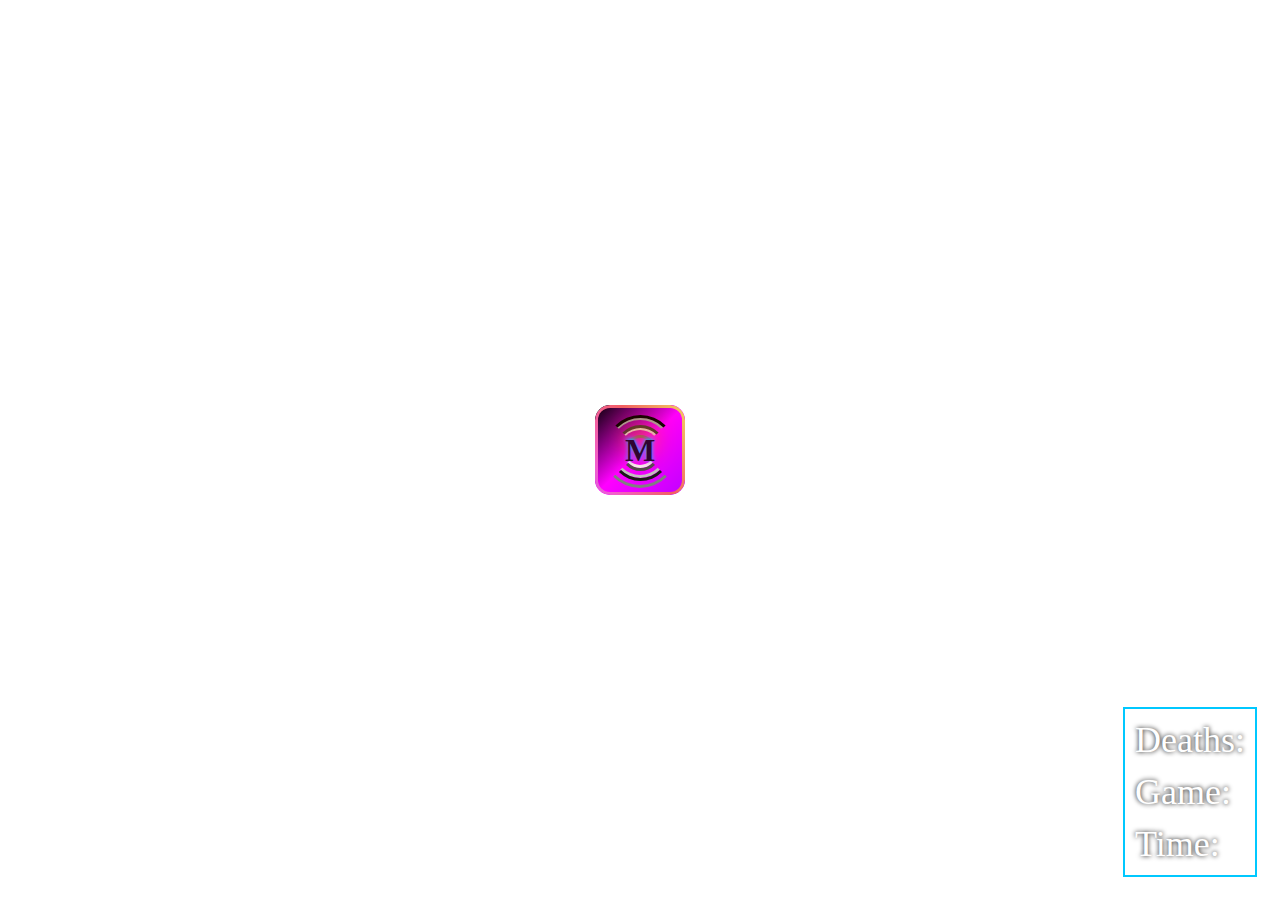
<file: docs/index.html>
<!DOCTYPE html>
<html lang="en">

<head>
    <meta charset="UTF-8" name="viewport" content="width=device-width, initial-scale=1.0">
    <title>Document</title>
    <link rel="stylesheet" href="style.css">
    <link rel="stylesheet" href="symbols.css">
    <link rel="stylesheet" href="animations.css">
    <link href="https://fonts.googleapis.com/css?family=Lato:300" rel="stylesheet">
</head>

<body>
    <div id="Menu_Container" class="centerContent centeredObject">

        <div id="caption">
            <h1>M</h1>
        </div>
        <section id="Menu_Loading_Animation" class="centerContent">
            <canvas class="Menu_Loading L_1 L_Left"></canvas>
            <canvas class="Menu_Loading L_2 L_Left"></canvas>
            <canvas class="Menu_Loading L_3 L_Left"></canvas>
            <canvas class="Menu_Loading L_4 L_Left"></canvas>
            <canvas class="Menu_Loading L_5 L_Left"></canvas>
            <canvas class="Menu_Loading L_6 L_Right"></canvas>
            <canvas class="Menu_Loading L_7 L_Right"></canvas>
            <canvas class="Menu_Loading L_8 L_Right"></canvas>
            <canvas class="Menu_Loading L_9 L_Right"></canvas>
            <canvas class="Menu_Loading L_10 L_Right"></canvas>
        </section>
        <div id="Menu_Content" class="hiddenContent">
            <canvas class="Rotating_background centerContent"></canvas>
            <h2>MENU</h2>
            <ul>
                <li>
                    <button class="button" type="button" id="NewGame">New Game<canvas></canvas>
                    </button>
                </li>
                <li>
                    <button class="button" type="button" id="LoadGame">Load Game<canvas></canvas>
                    </button>
                </li>
                <li>
                    <button class="button" type="button" id="SaveGame">Save Game<canvas></canvas>
                    </button>
                </li>
                <li>
                    <button class="button" type="button" id="Settings">Settings<canvas></canvas>
                    </button>
                </li>
                <li>
                    <button class="button" type="button" id="Exit">Exit<canvas></canvas>
                    </button>
                </li>
            </ul>
        </div>
    </div>
    <canvas id="gameContainer" class="hiddenContent gameBox centeredObject"></canvas>
    <h1 id="gameOver" class="hiddenContent">GameOver</h1>
    <div id="gameInfo">
        <div>Deaths: <label id="deaths"></label></div>
        <div>Game: <label id="gamesPlayed"></label></div>
        <div>Time: <label id="survivedTime"></label></div>
    </div>
    <script src="script.js"></script>
    <script src="game.js"></script>
</body>

</html>
</file>
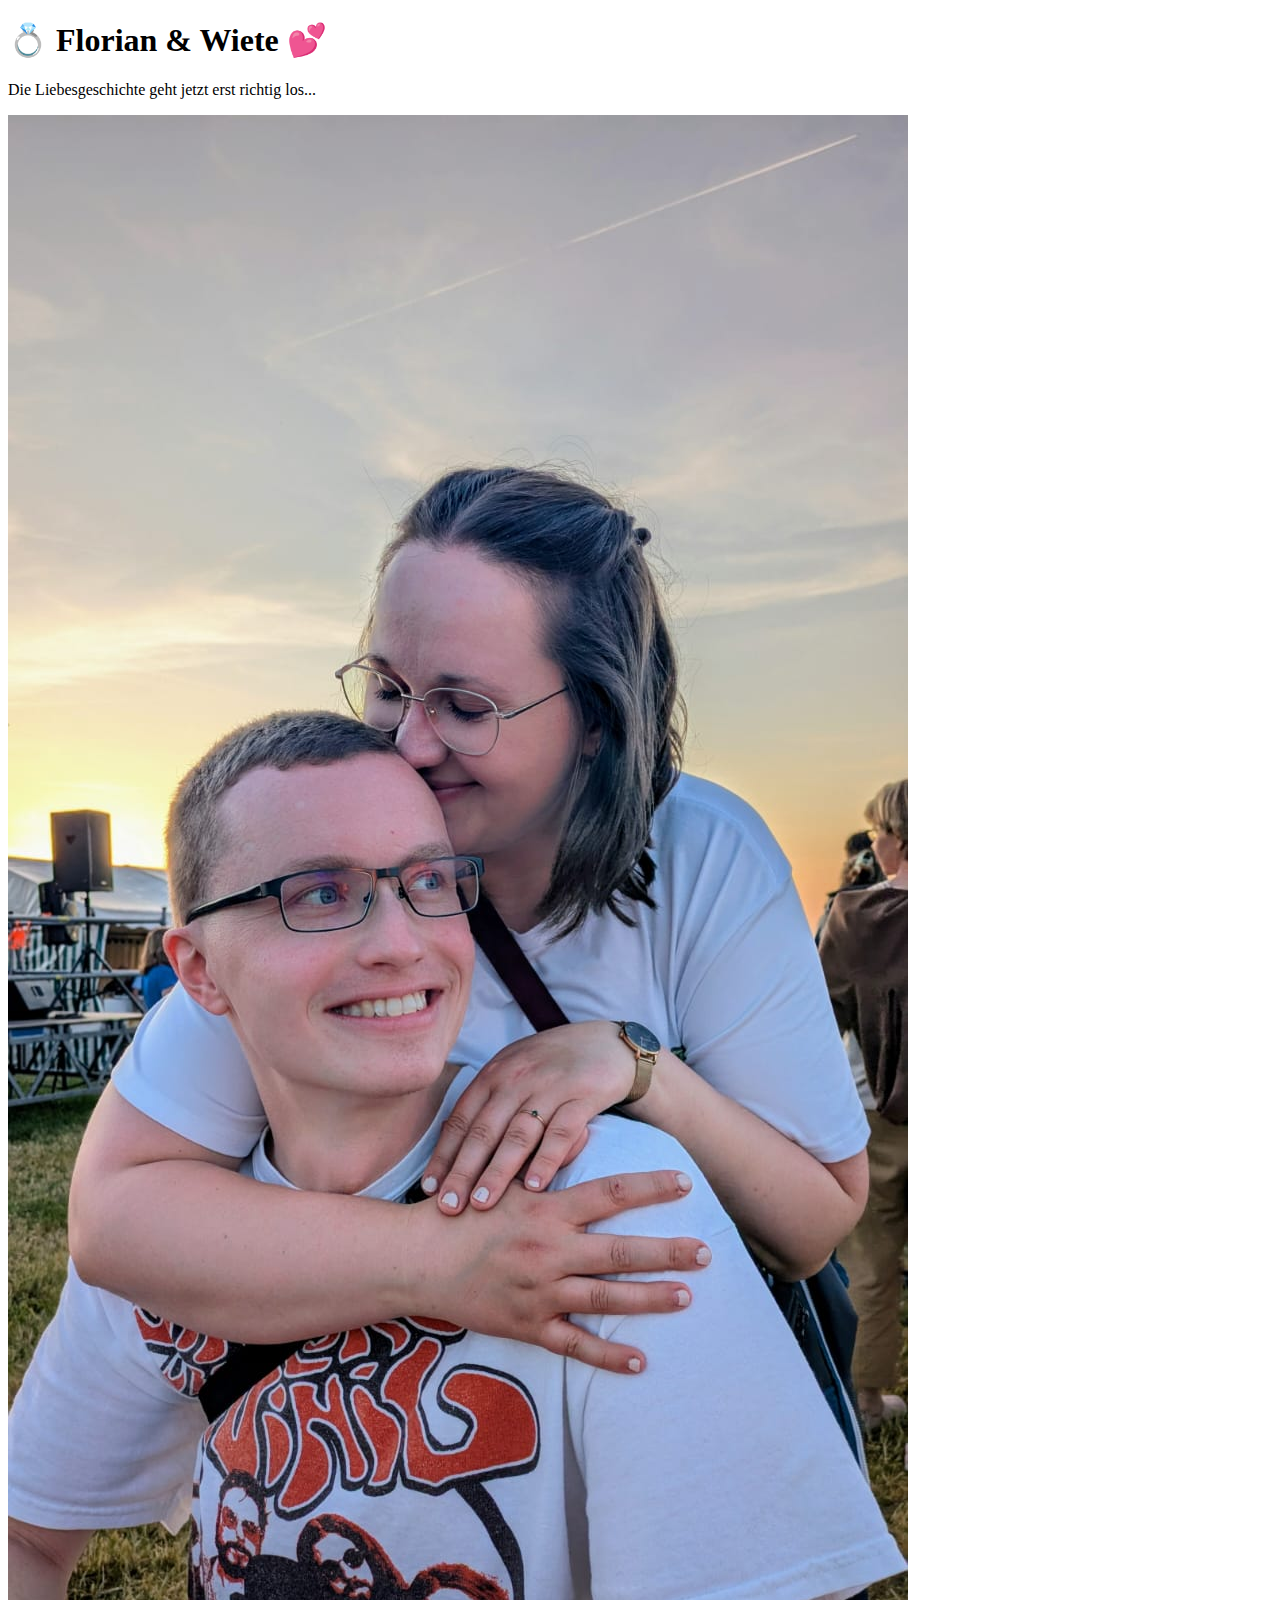
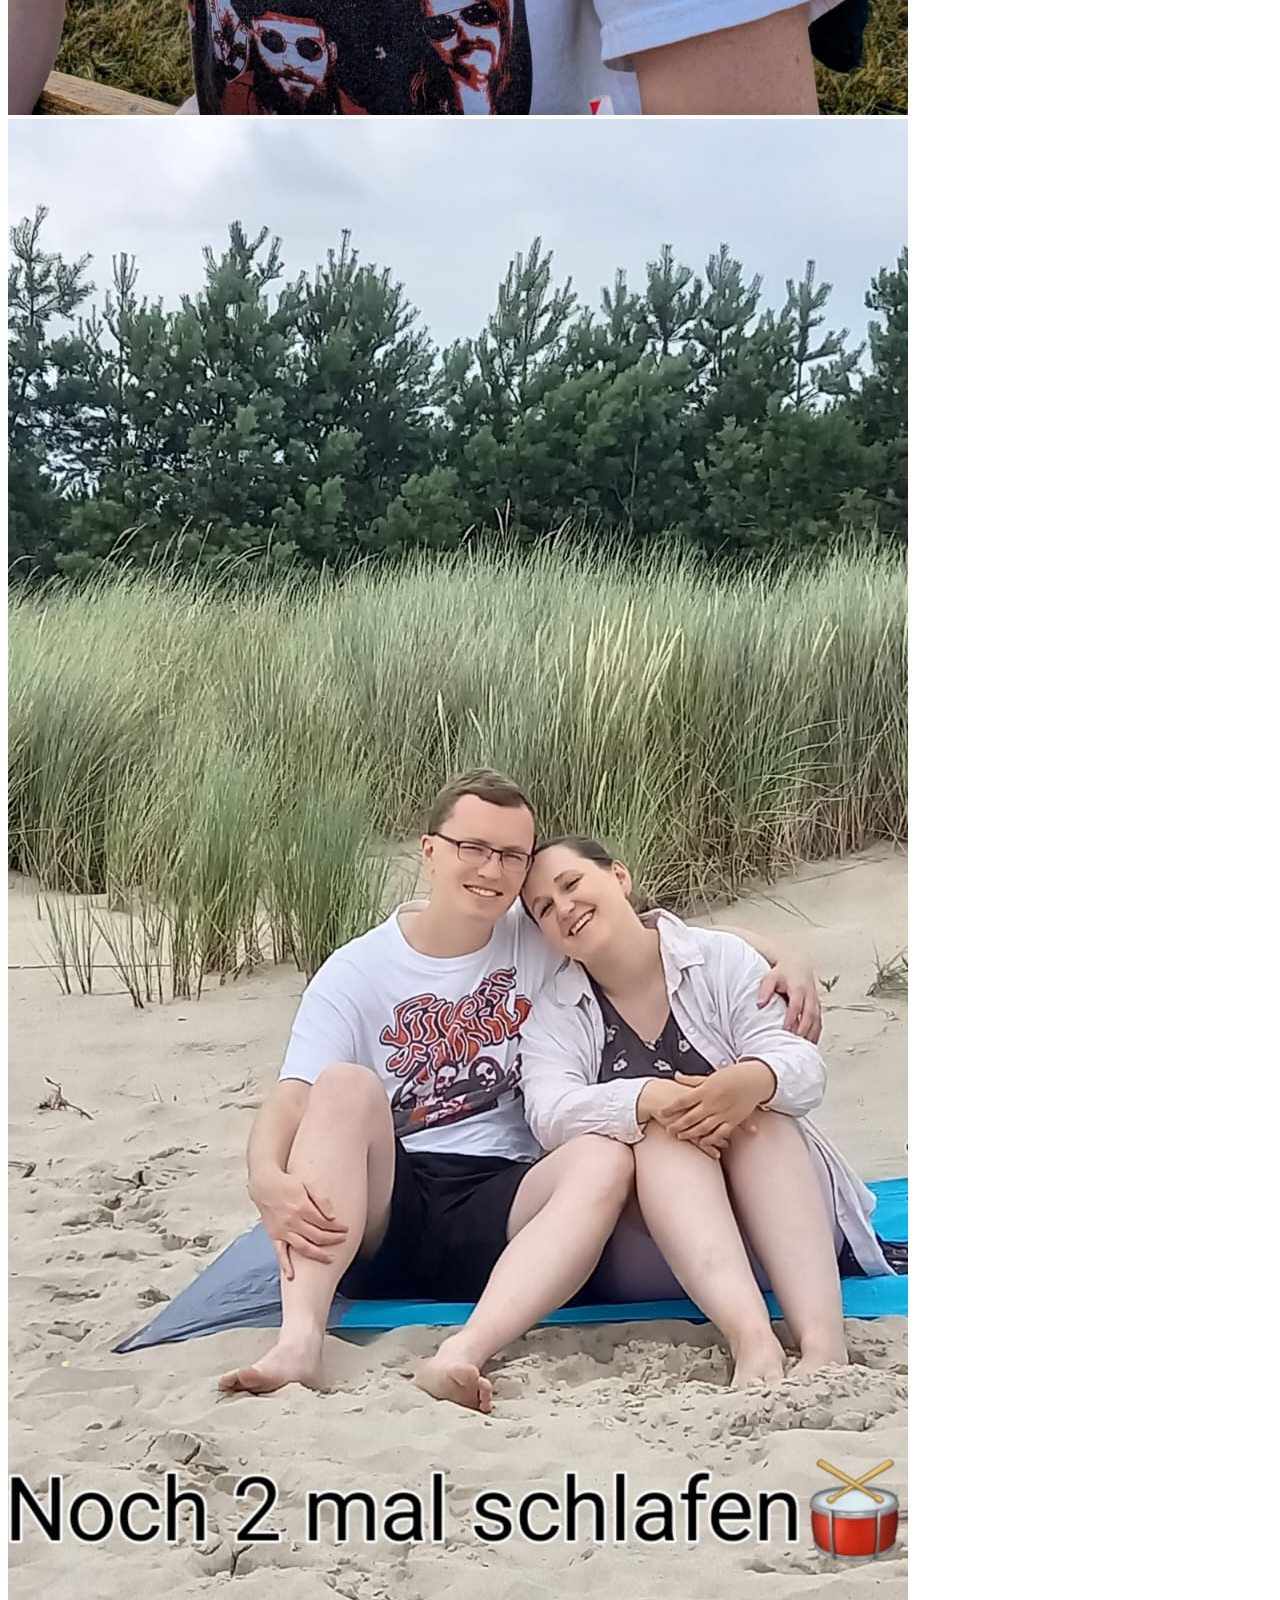
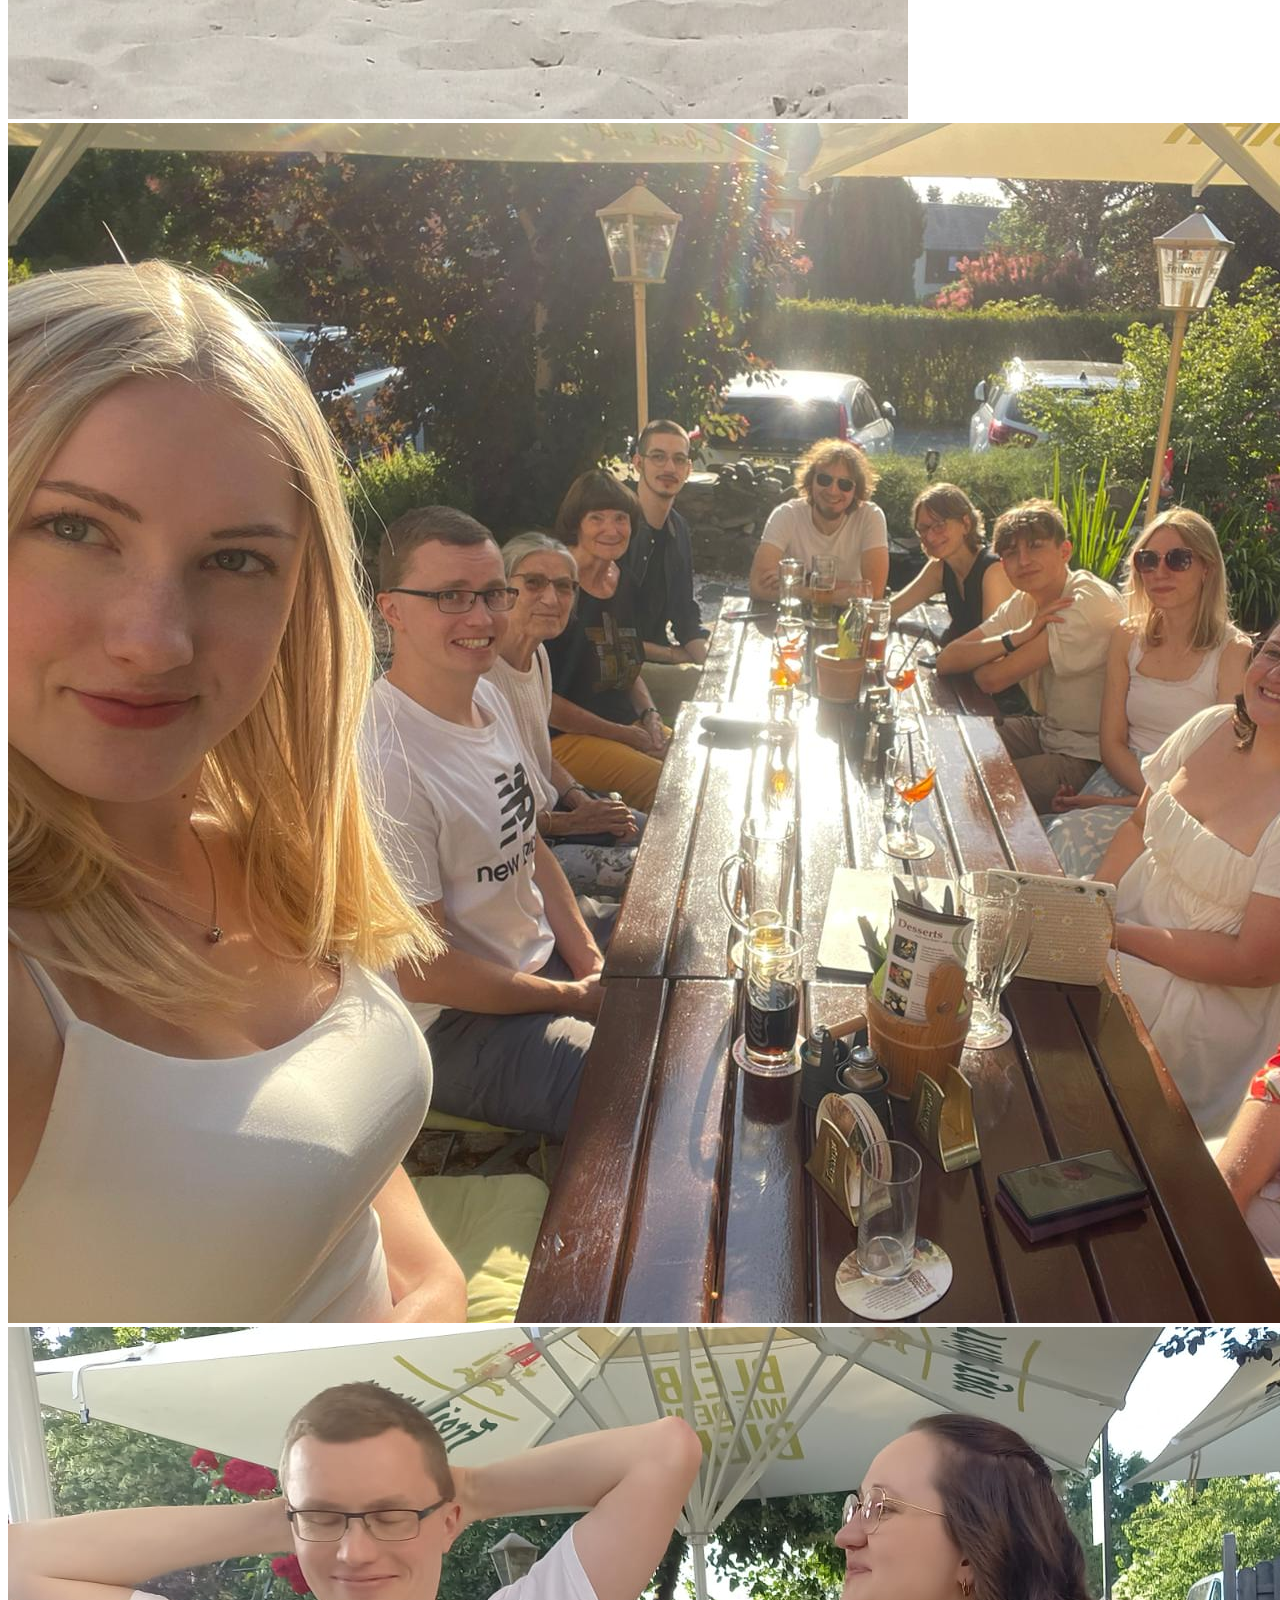
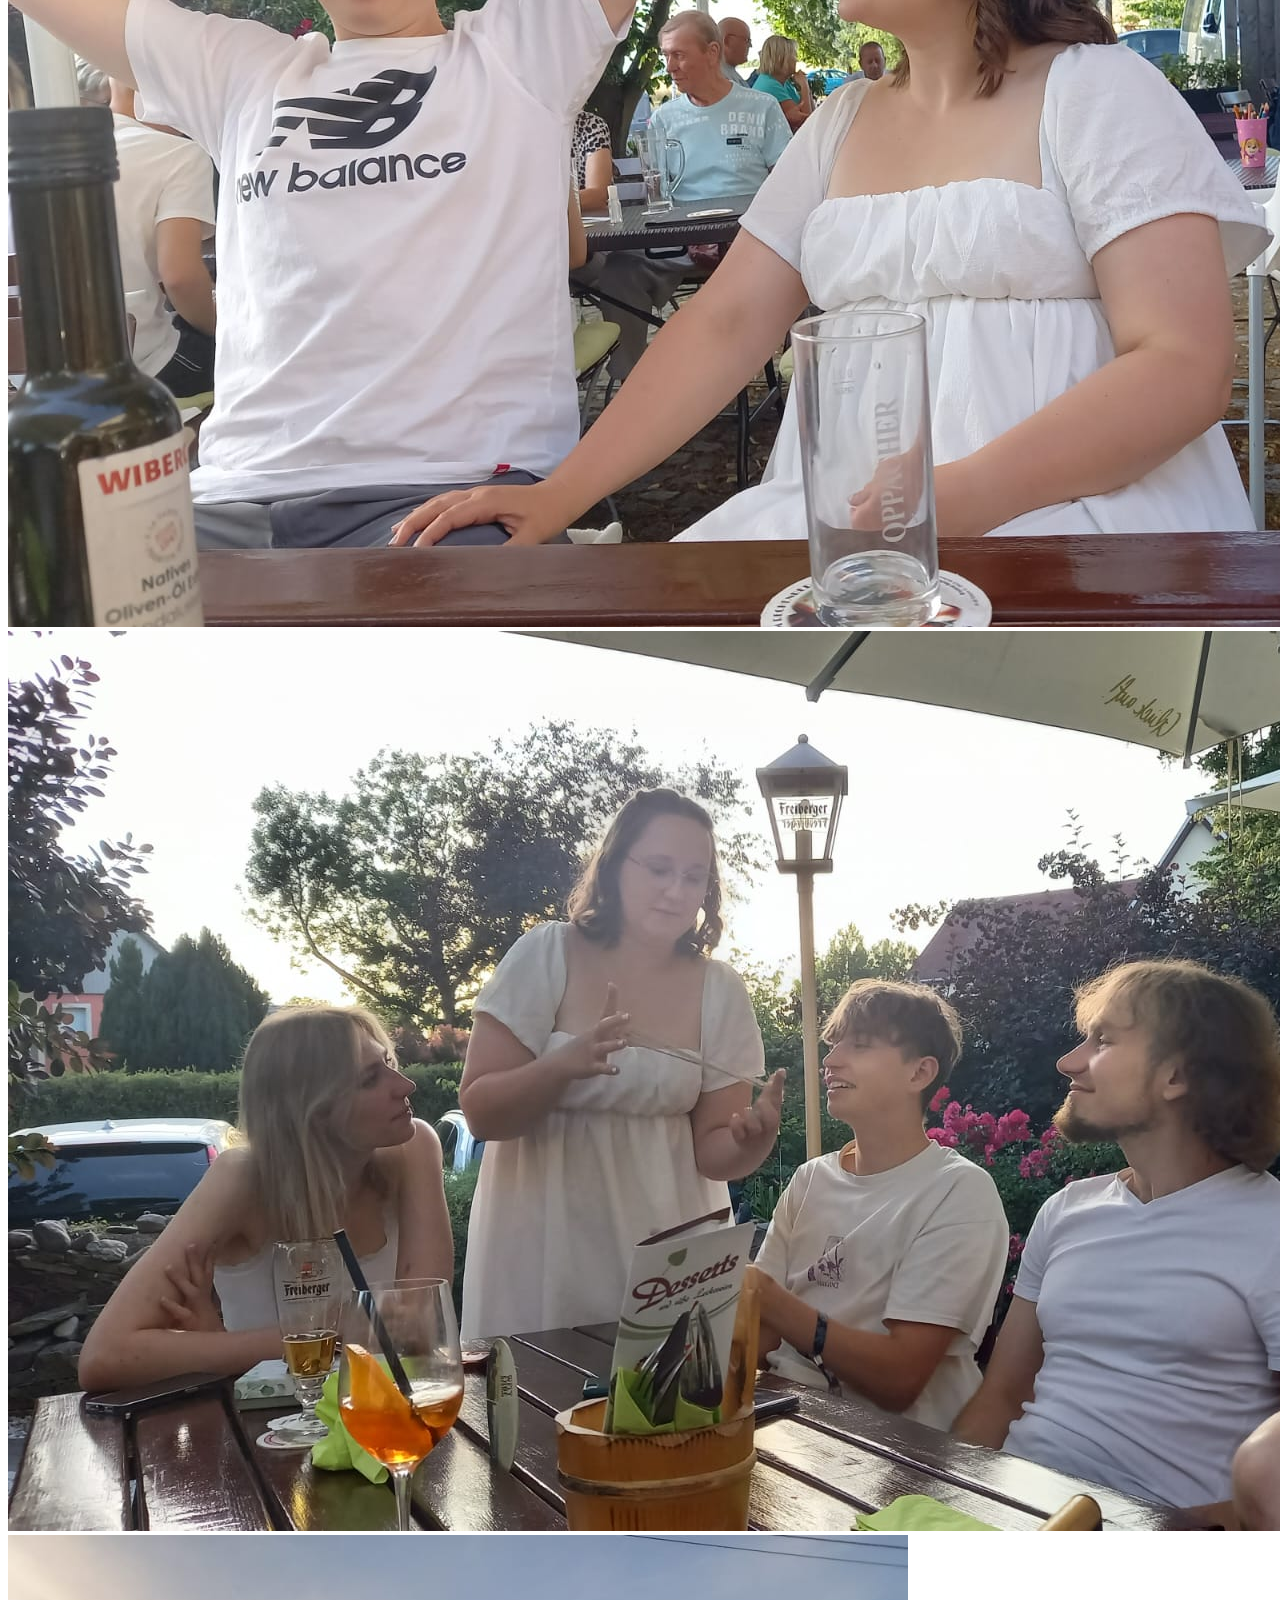
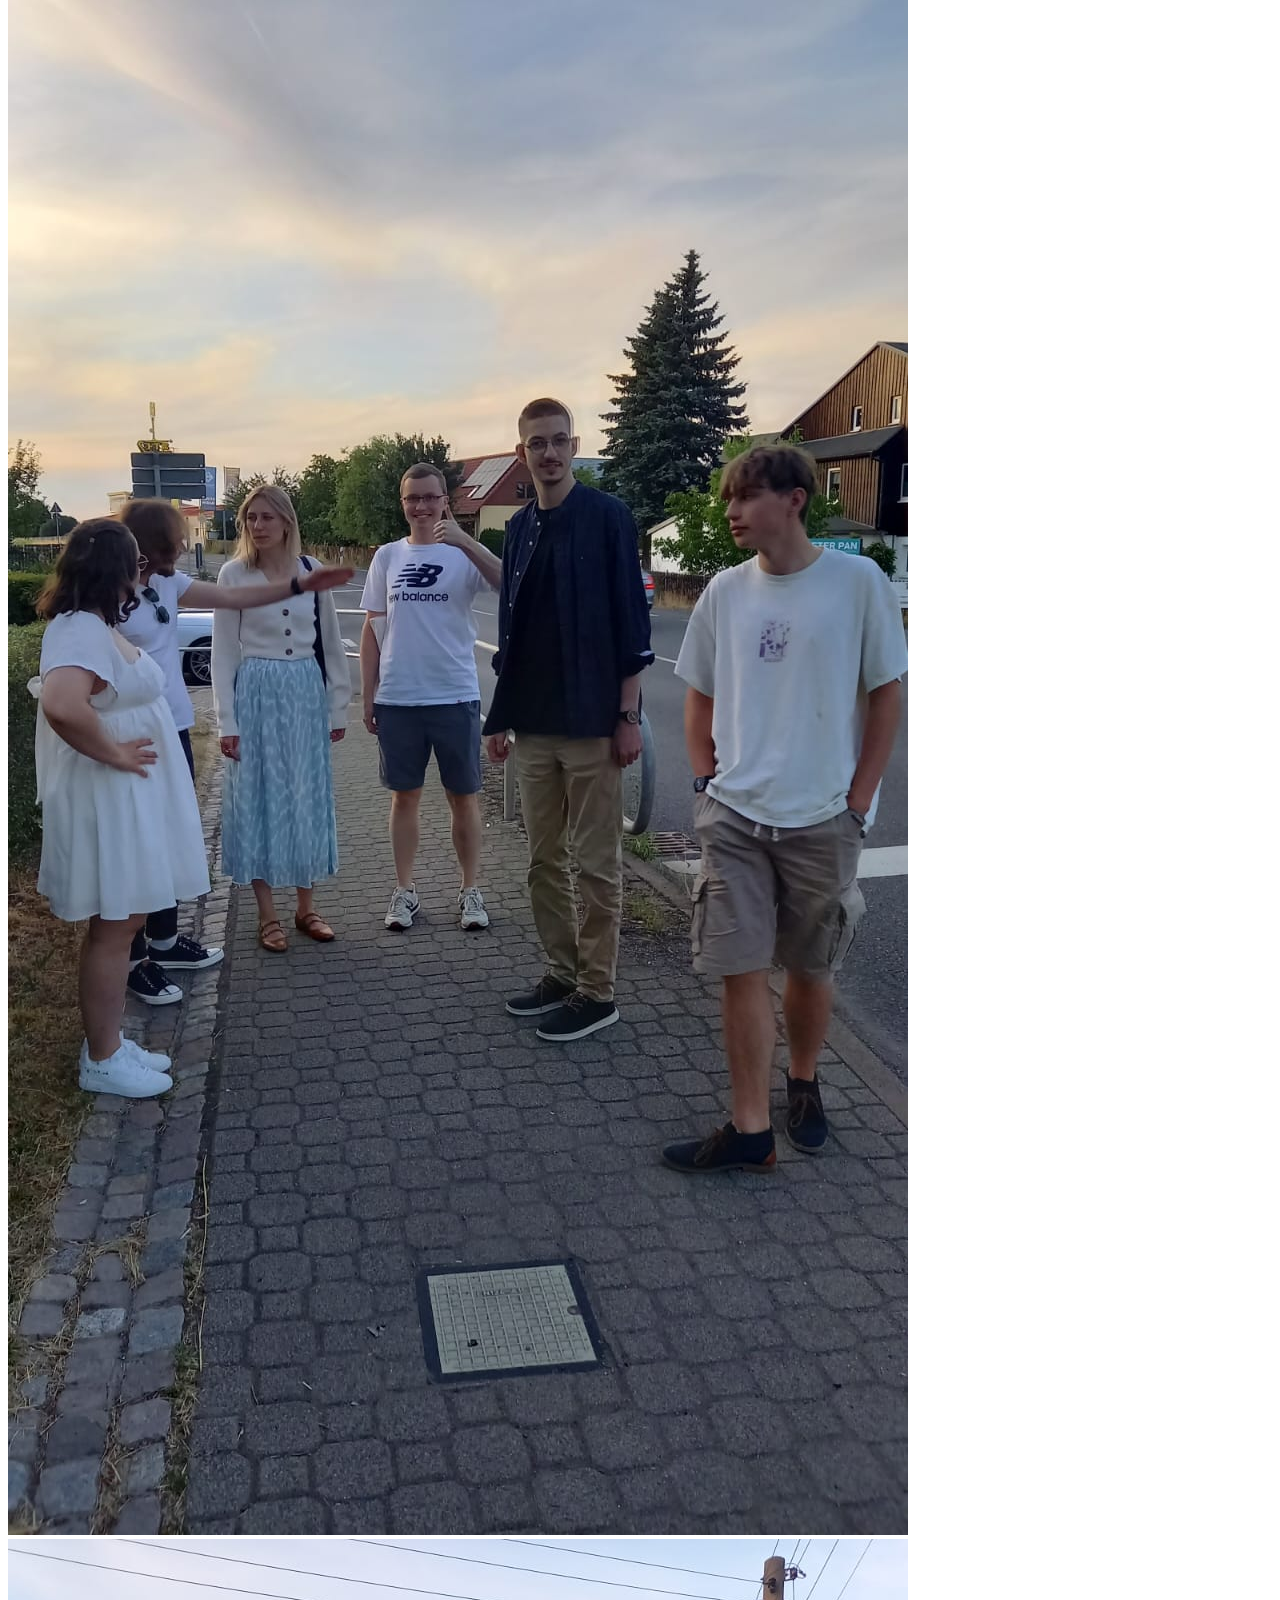
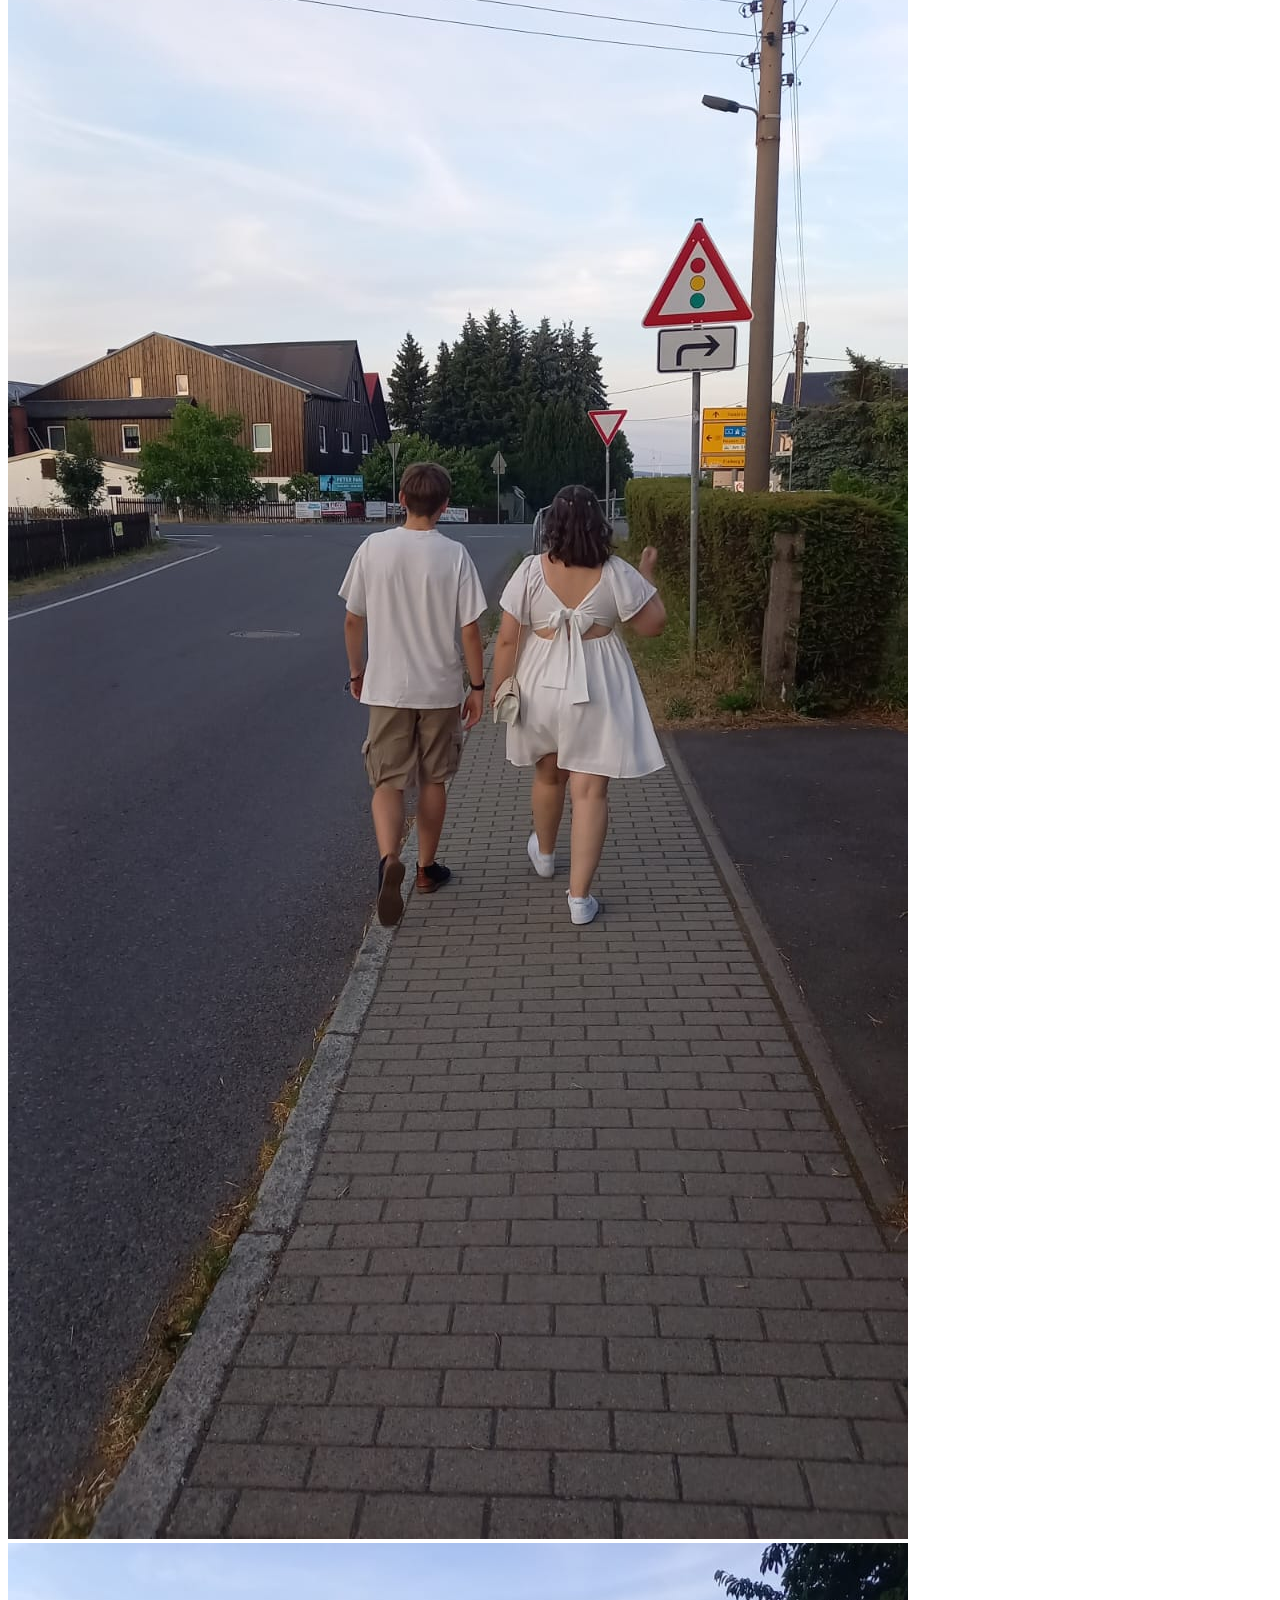
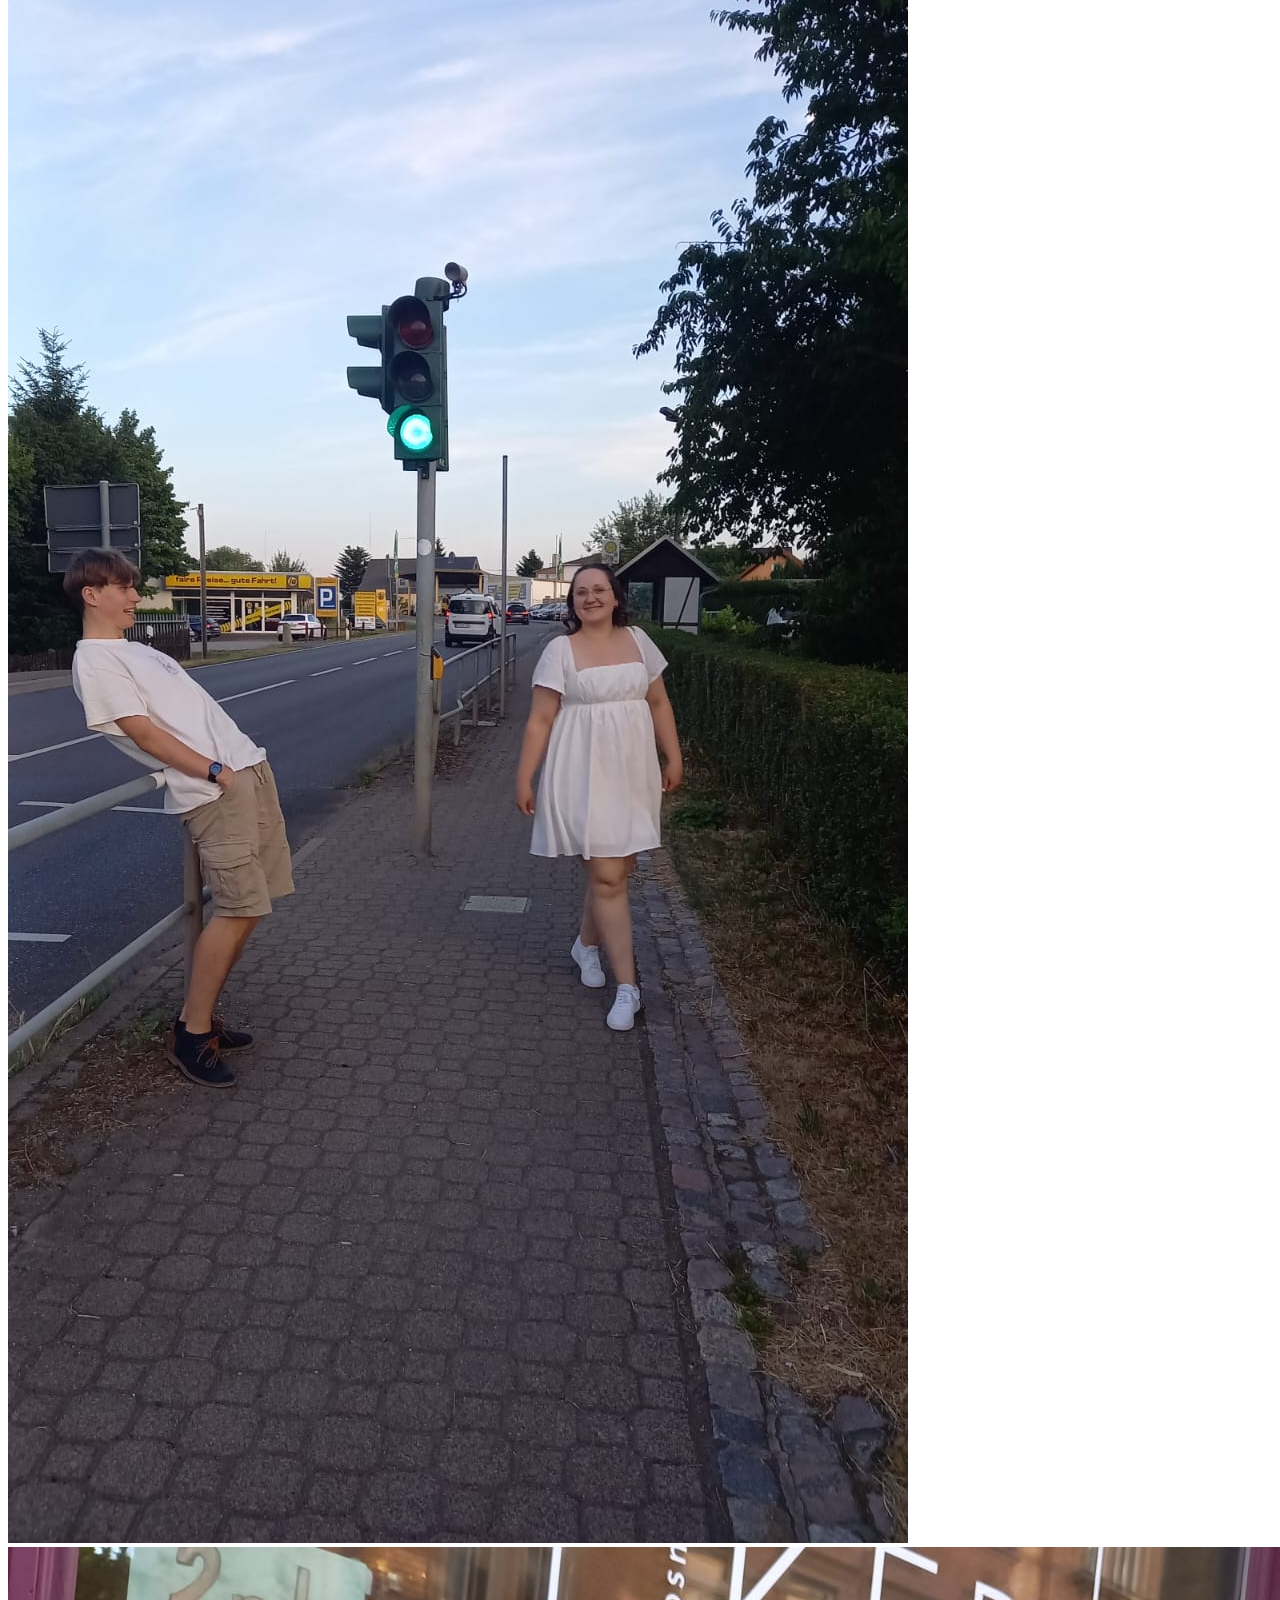
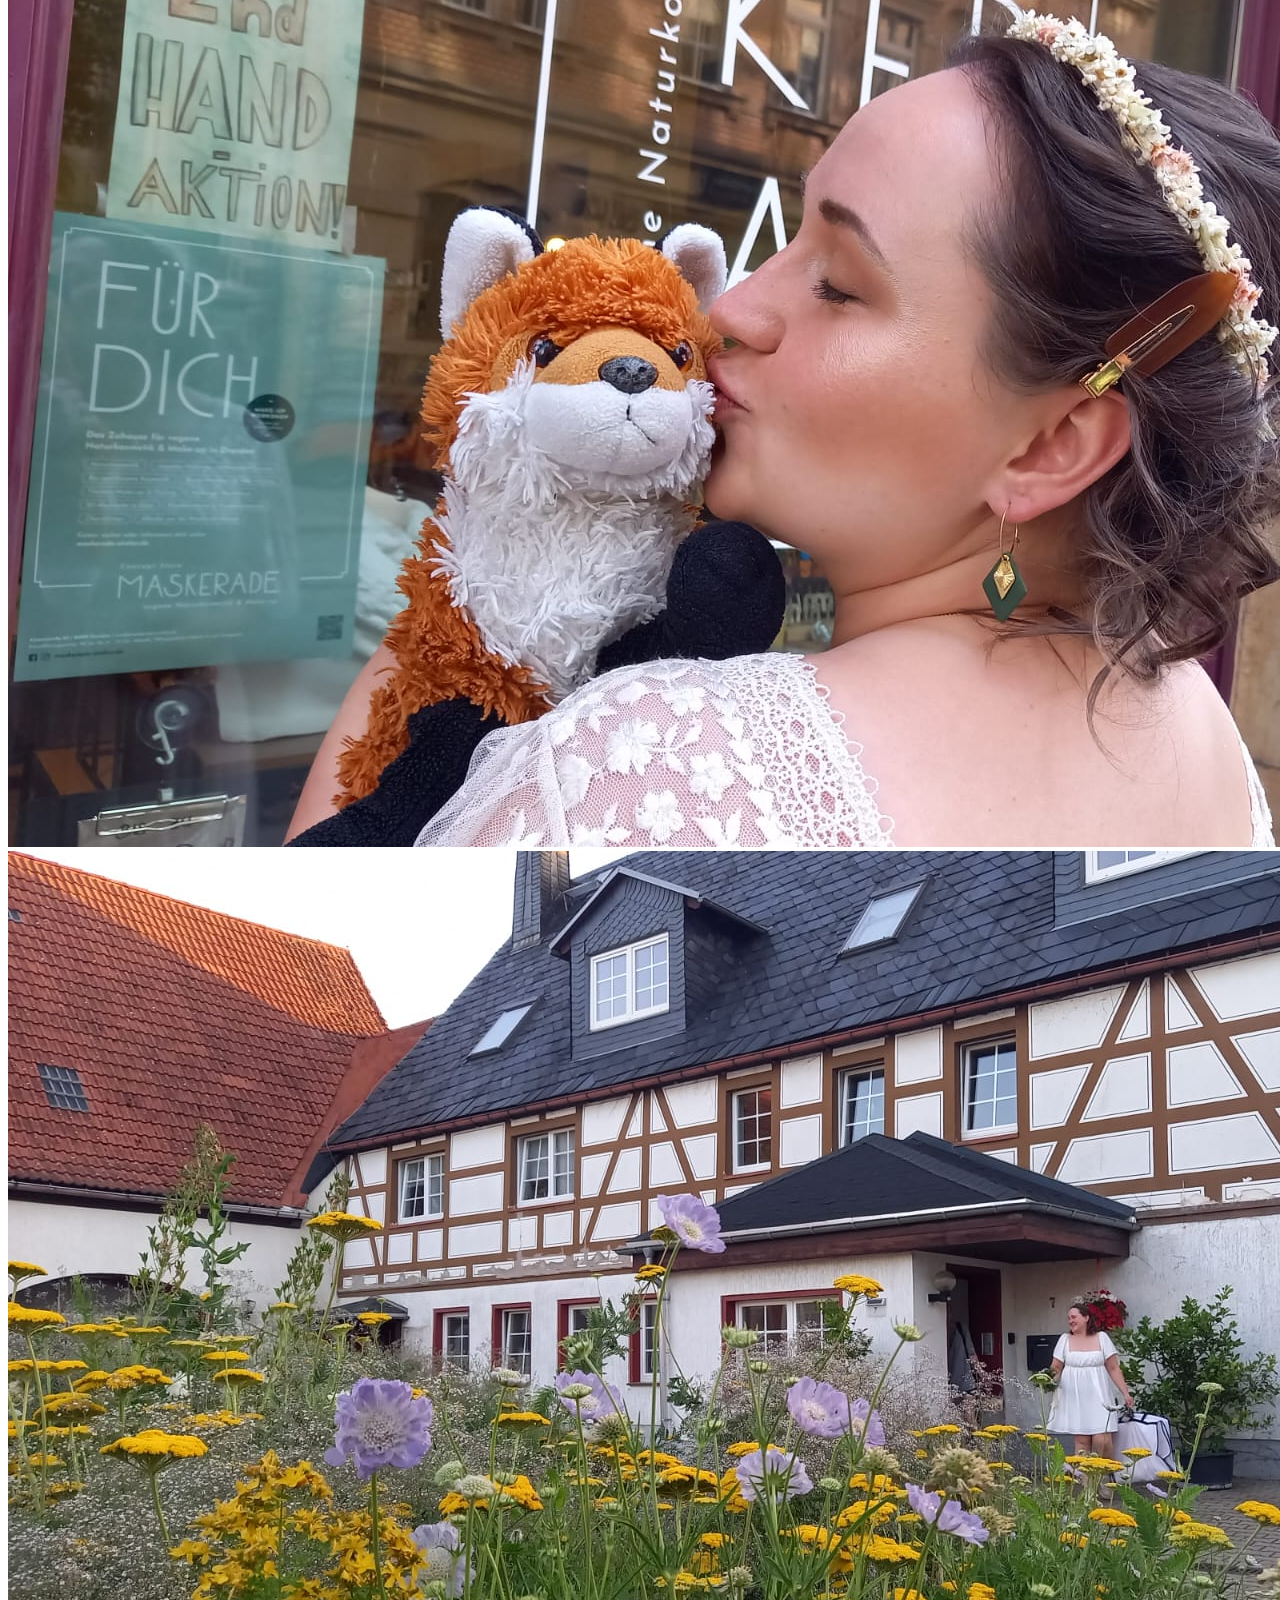
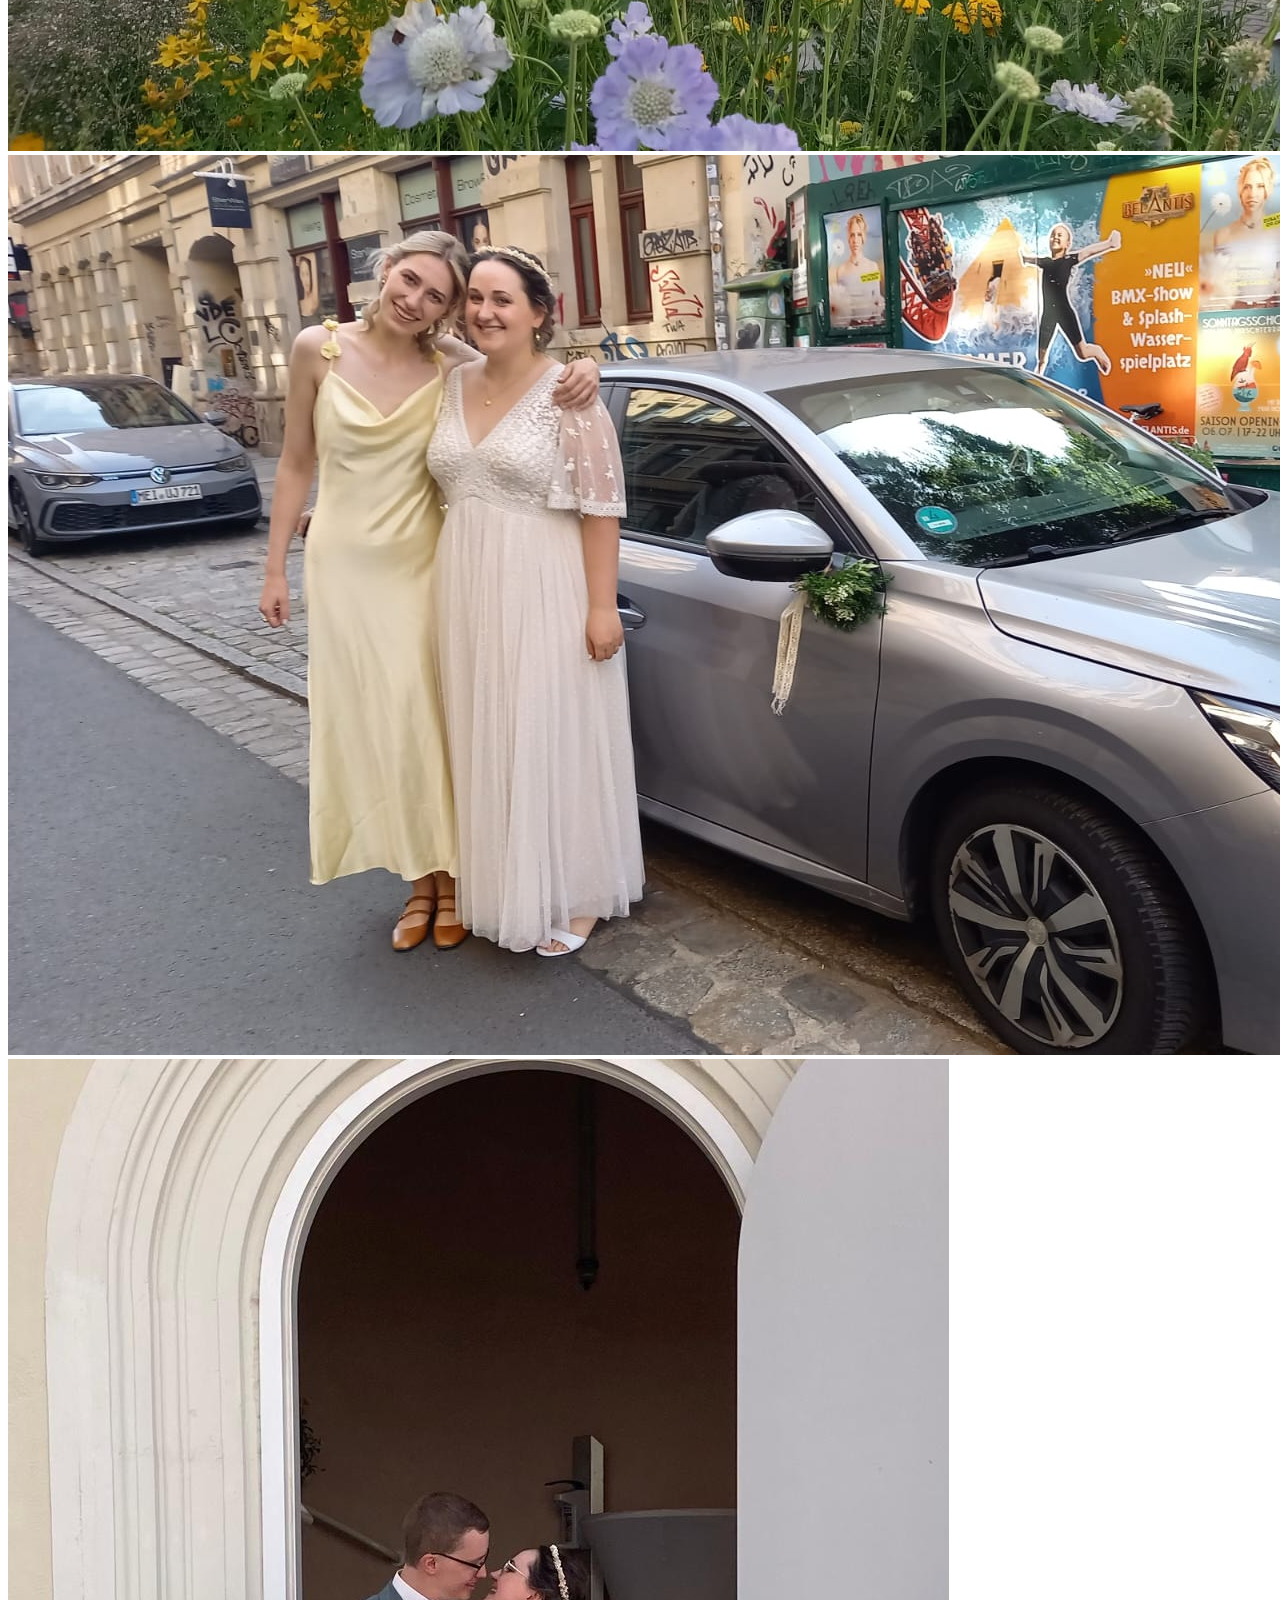
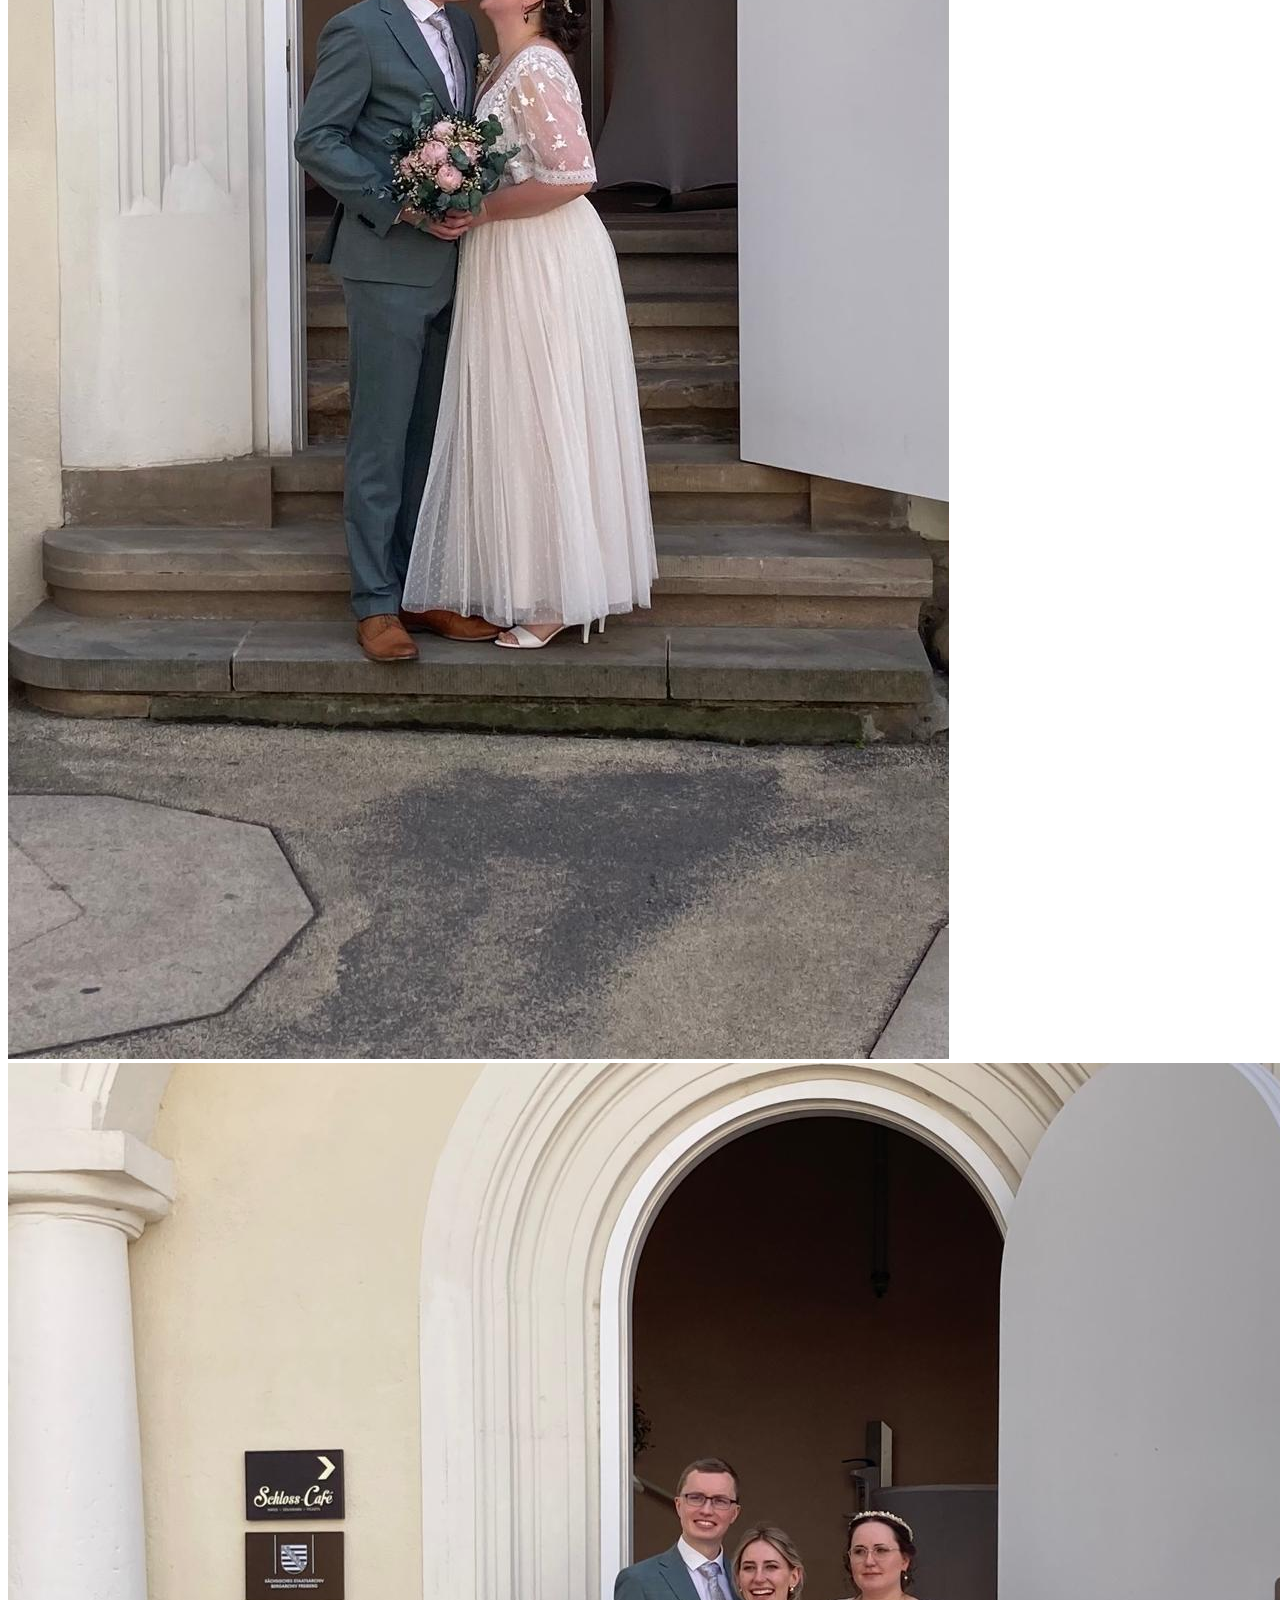
<file: docs/main.html>
<!DOCTYPE html>
<html lang="en">
<head>
  <meta charset="UTF-8" />
  <meta name="viewport" content="width=device-width, initial-scale=1.0"/>
  <title>Florians & Wiete's Hochzeit</title>
  <link rel="stylesheet" href="style.css" />
  <link href="https://fonts.googleapis.com/css2?family=Great+Vibes&family=Playfair+Display&display=swap" rel="stylesheet">
</head>
<body>
  <div class="background-stripes"></div>

  <header class="fade-in">
    <h1>💍 Florian & Wiete 💕</h1>
    <p>Die Liebesgeschichte geht jetzt erst richtig los...</p>
  </header>

<section class="gallery fade-in">
  <div class="gallery-container">
    <a href="images/a.jpg" target="_blank"><img src="images/a.jpg" alt="Erinnerung 1" /></a>
    <a href="images/b.jpg" target="_blank"><img src="images/b.jpg" alt="Erinnerung 2" /></a>
    <a href="images/c.jpg" target="_blank"><img src="images/c.jpg" alt="Erinnerung 3" /></a>
    <a href="images/d.jpg" target="_blank"><img src="images/d.jpg" alt="Erinnerung 4" /></a>
    <a href="images/e.jpg" target="_blank"><img src="images/e.jpg" alt="Erinnerung 5" /></a>
    <a href="images/f.jpg" target="_blank"><img src="images/f.jpg" alt="Erinnerung 6" /></a>
    <a href="images/g.jpg" target="_blank"><img src="images/g.jpg" alt="Erinnerung 7" /></a>
    <a href="images/h.jpg" target="_blank"><img src="images/h.jpg" alt="Erinnerung 8" /></a>
    <a href="images/i.jpg" target="_blank"><img src="images/i.jpg" alt="Erinnerung 9" /></a>
    <a href="images/j.jpg" target="_blank"><img src="images/j.jpg" alt="Erinnerung 10" /></a>
    <a href="images/k.jpg" target="_blank"><img src="images/k.jpg" alt="Erinnerung 11" /></a>
    <a href="images/l.jpg" target="_blank"><img src="images/l.jpg" alt="Erinnerung 12" /></a>
    <a href="images/m.jpg" target="_blank"><img src="images/m.jpg" alt="Erinnerung 13" /></a>
    <a href="images/n.jpg" target="_blank"><img src="images/n.jpg" alt="Erinnerung 14" /></a>
    <a href="images/o.jpg" target="_blank"><img src="images/o.jpg" alt="Erinnerung 15" /></a>
  </div>
</section>
  
  <section class="quotes fade-in">
    <blockquote>“Together is a beautiful place to be.” 💖</blockquote>
    <blockquote>“Forever and always.” 💞</blockquote>
  </section>

  <footer class="fade-in">
    <p>Datum merken: <strong>5. Juli 2025</strong></p>
    <p>📍 Schloss Freudenstein, Freiberg</p>
  </footer>
</body>
</html>
</file>
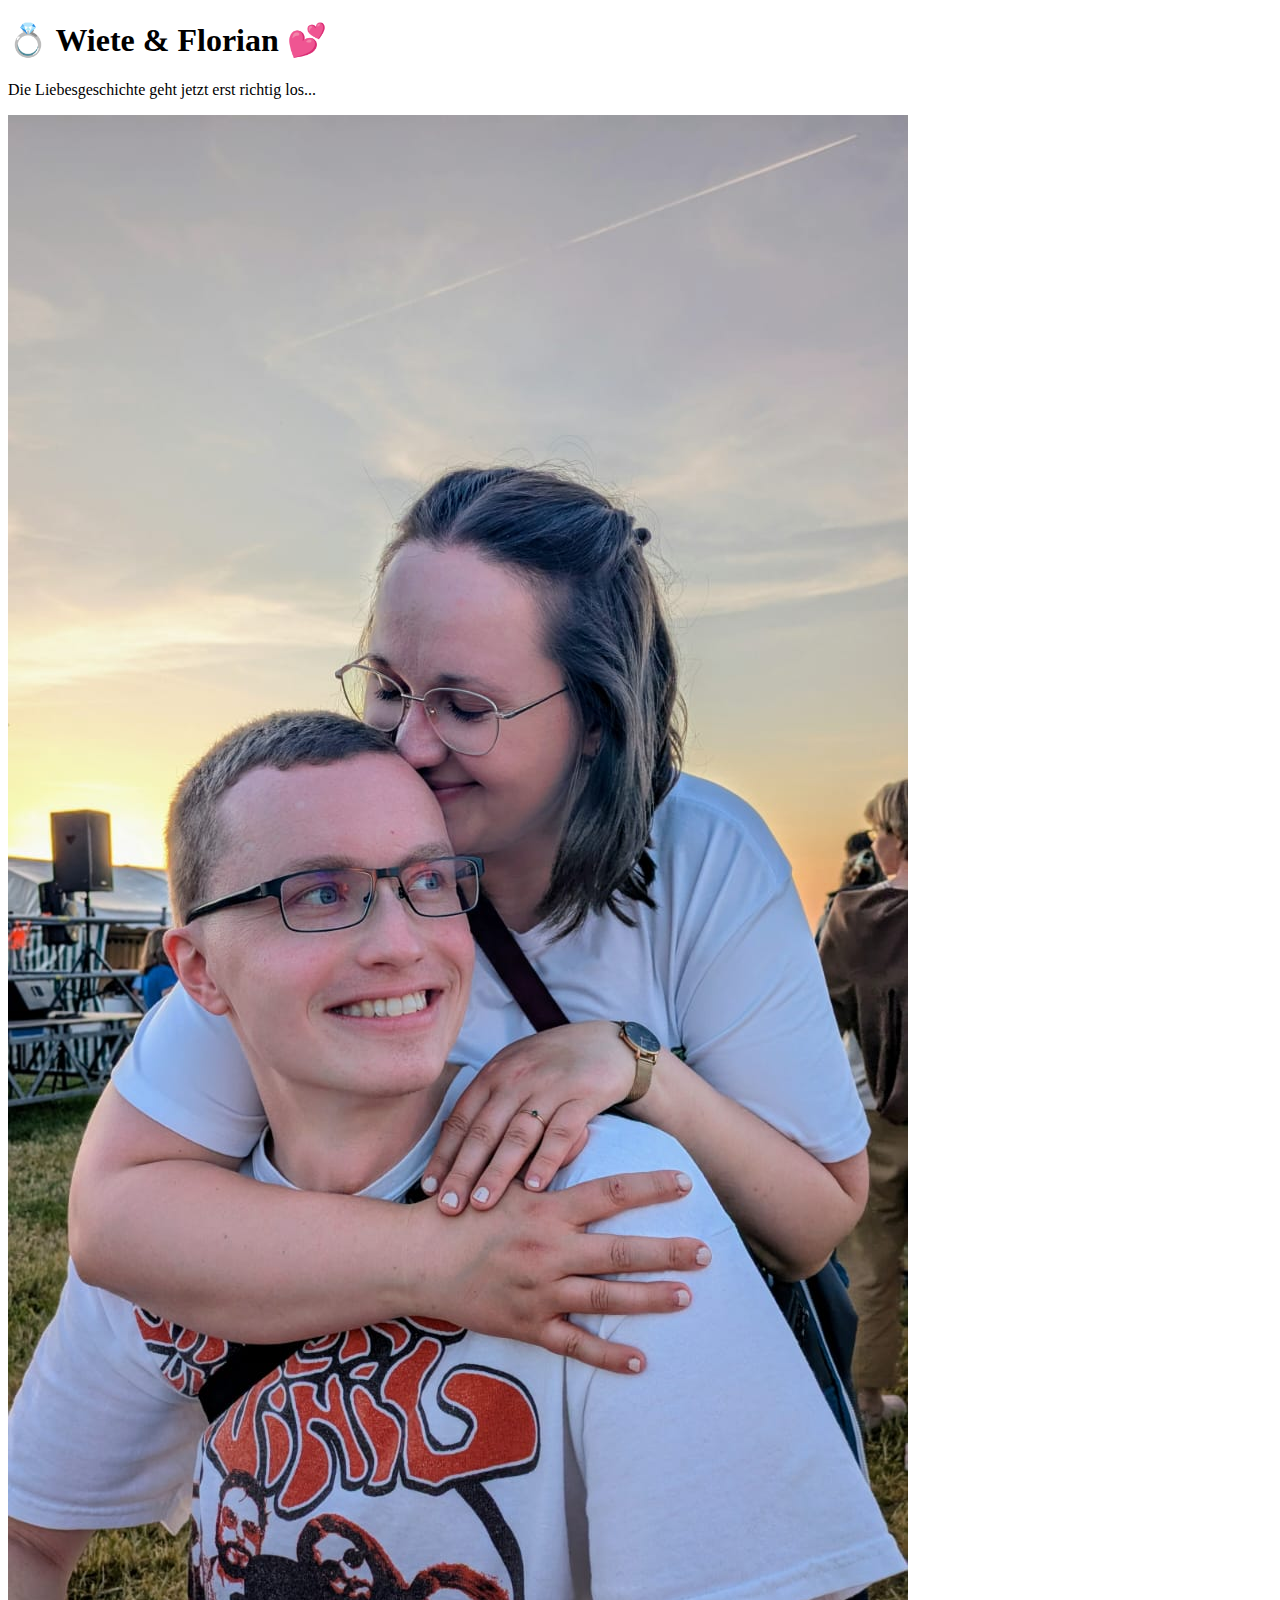
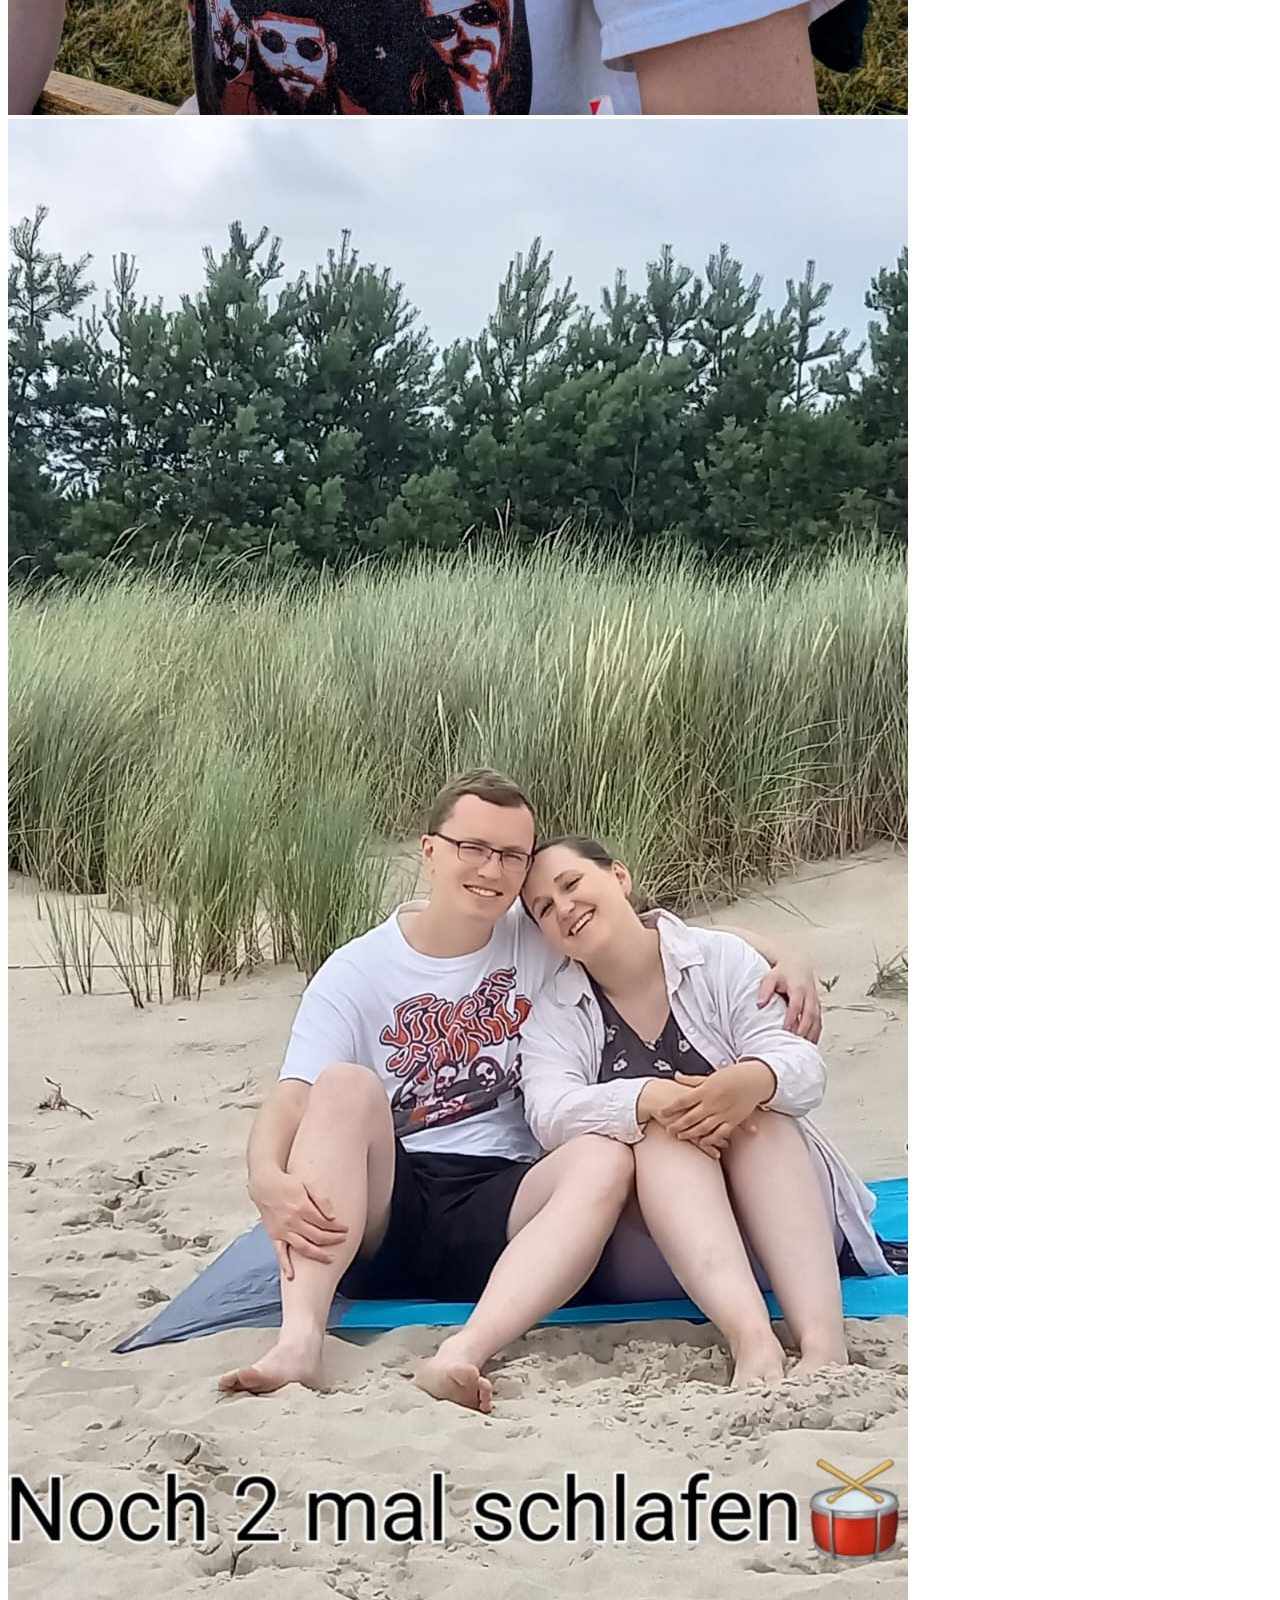
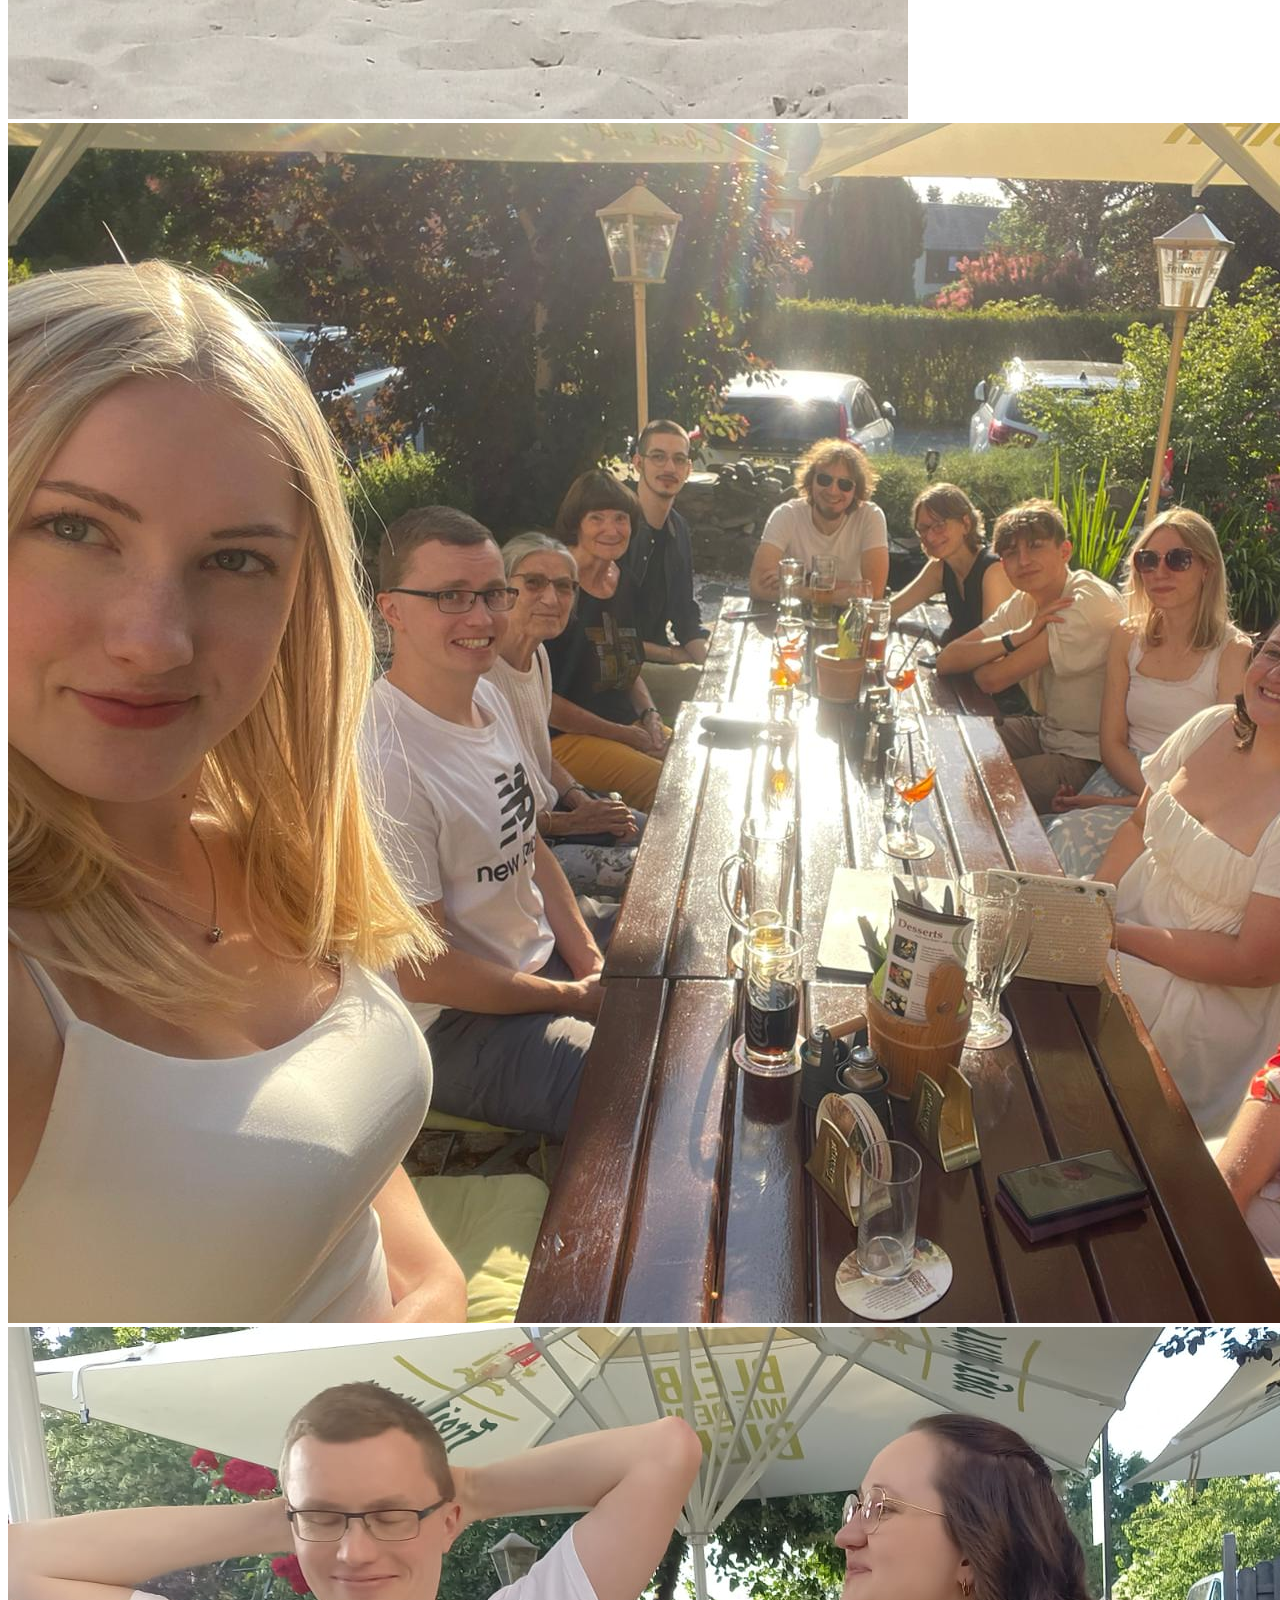
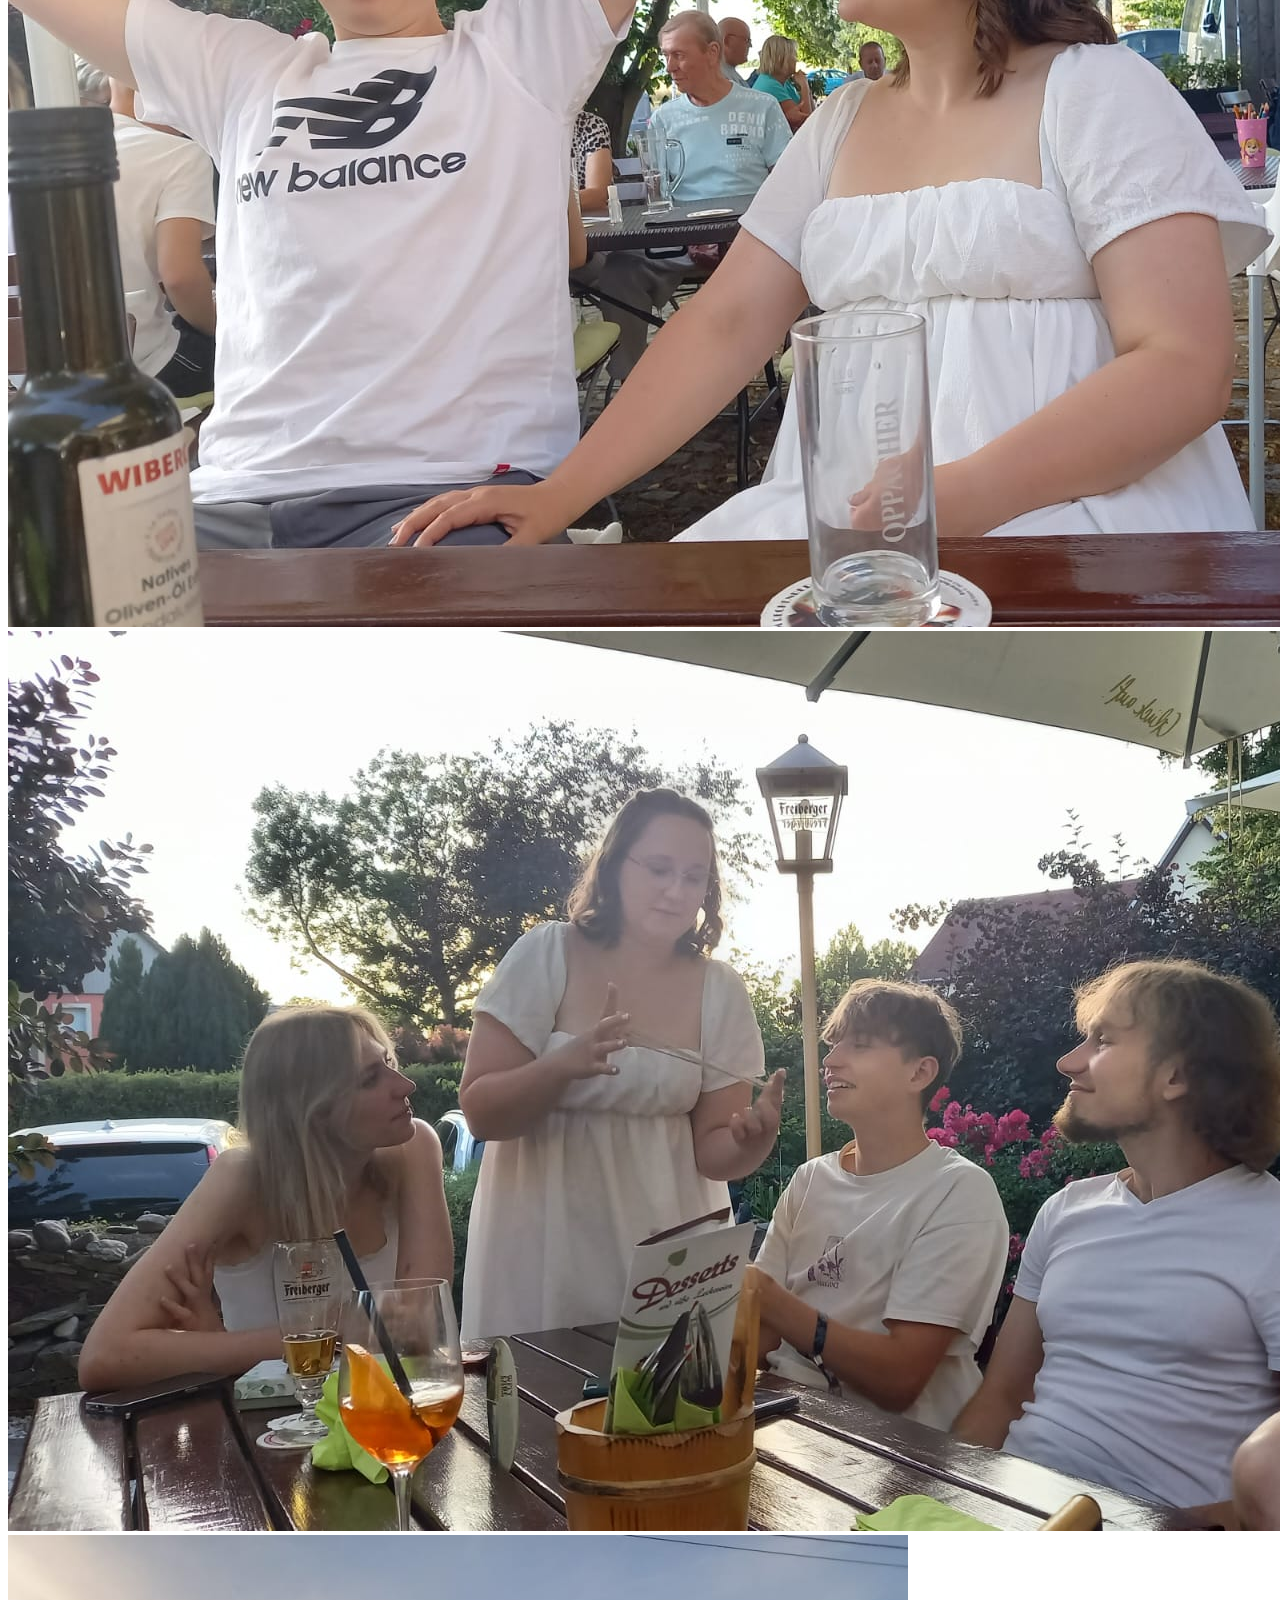
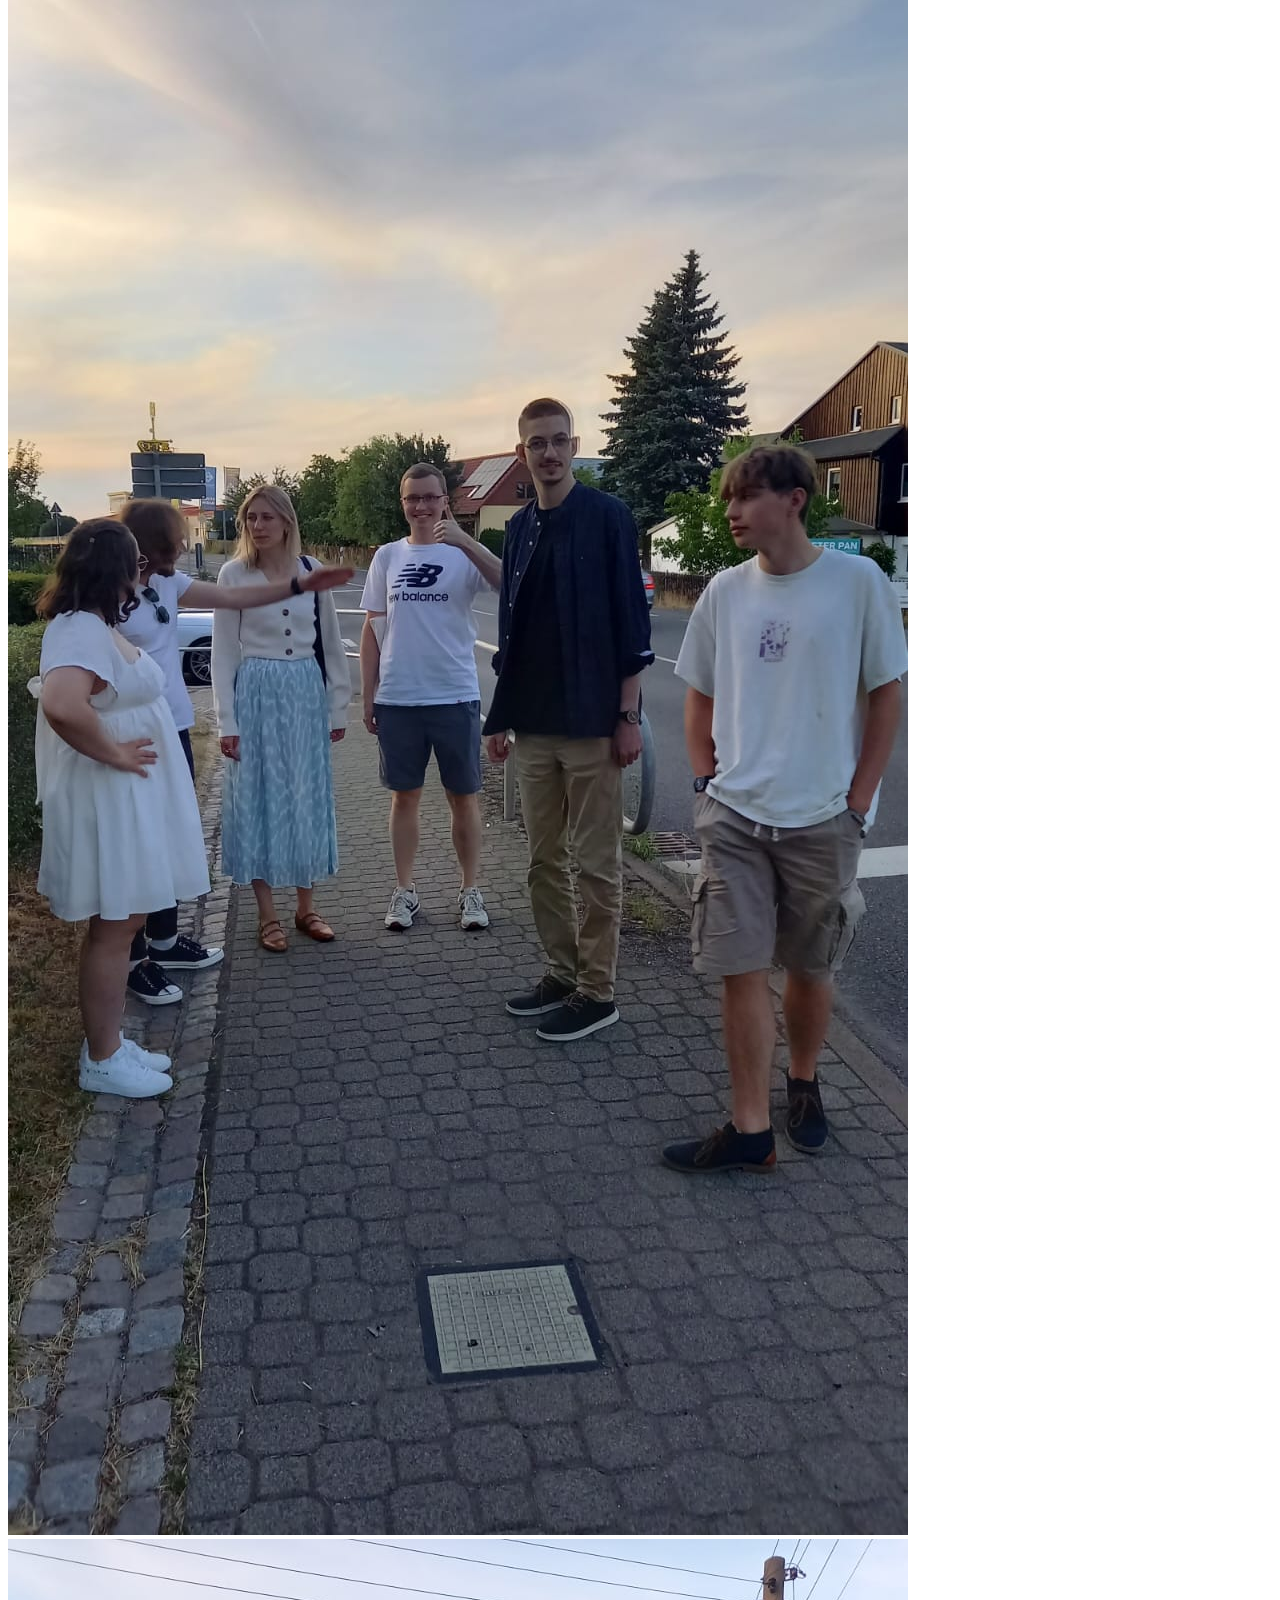
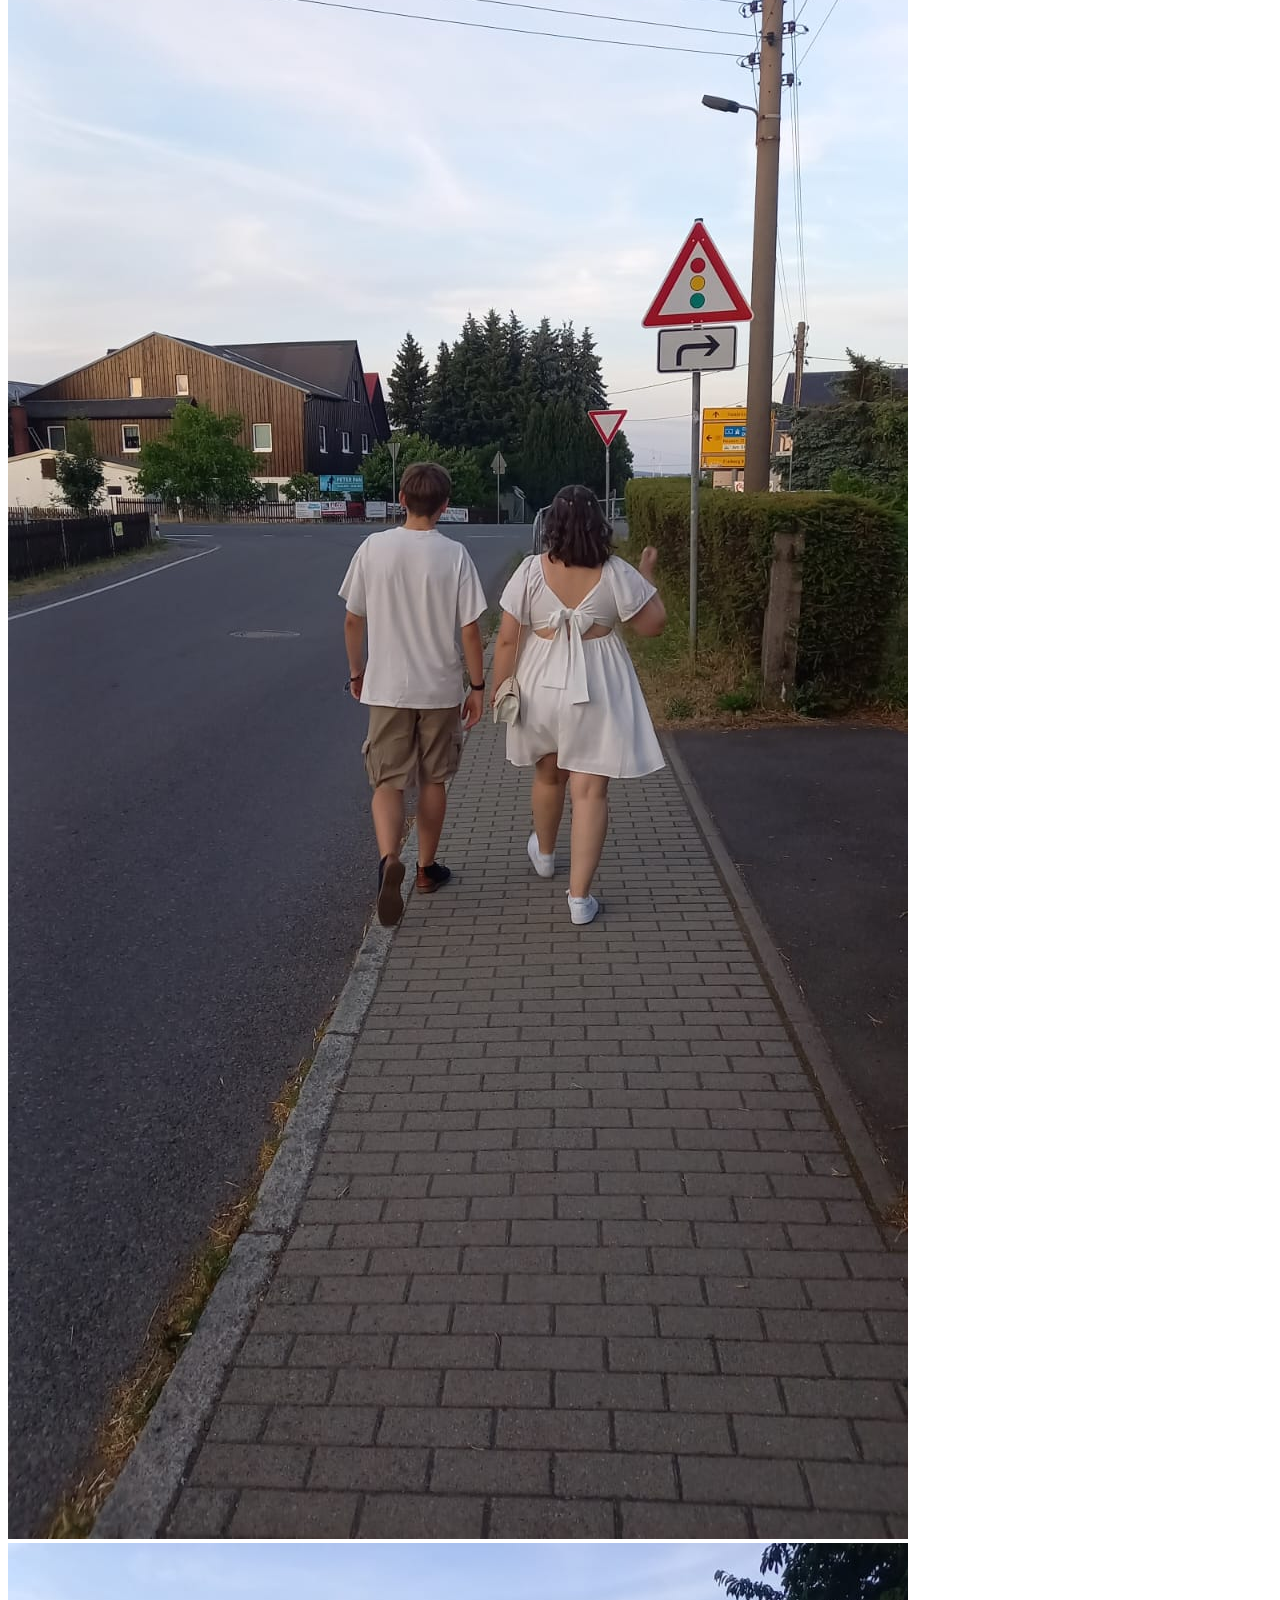
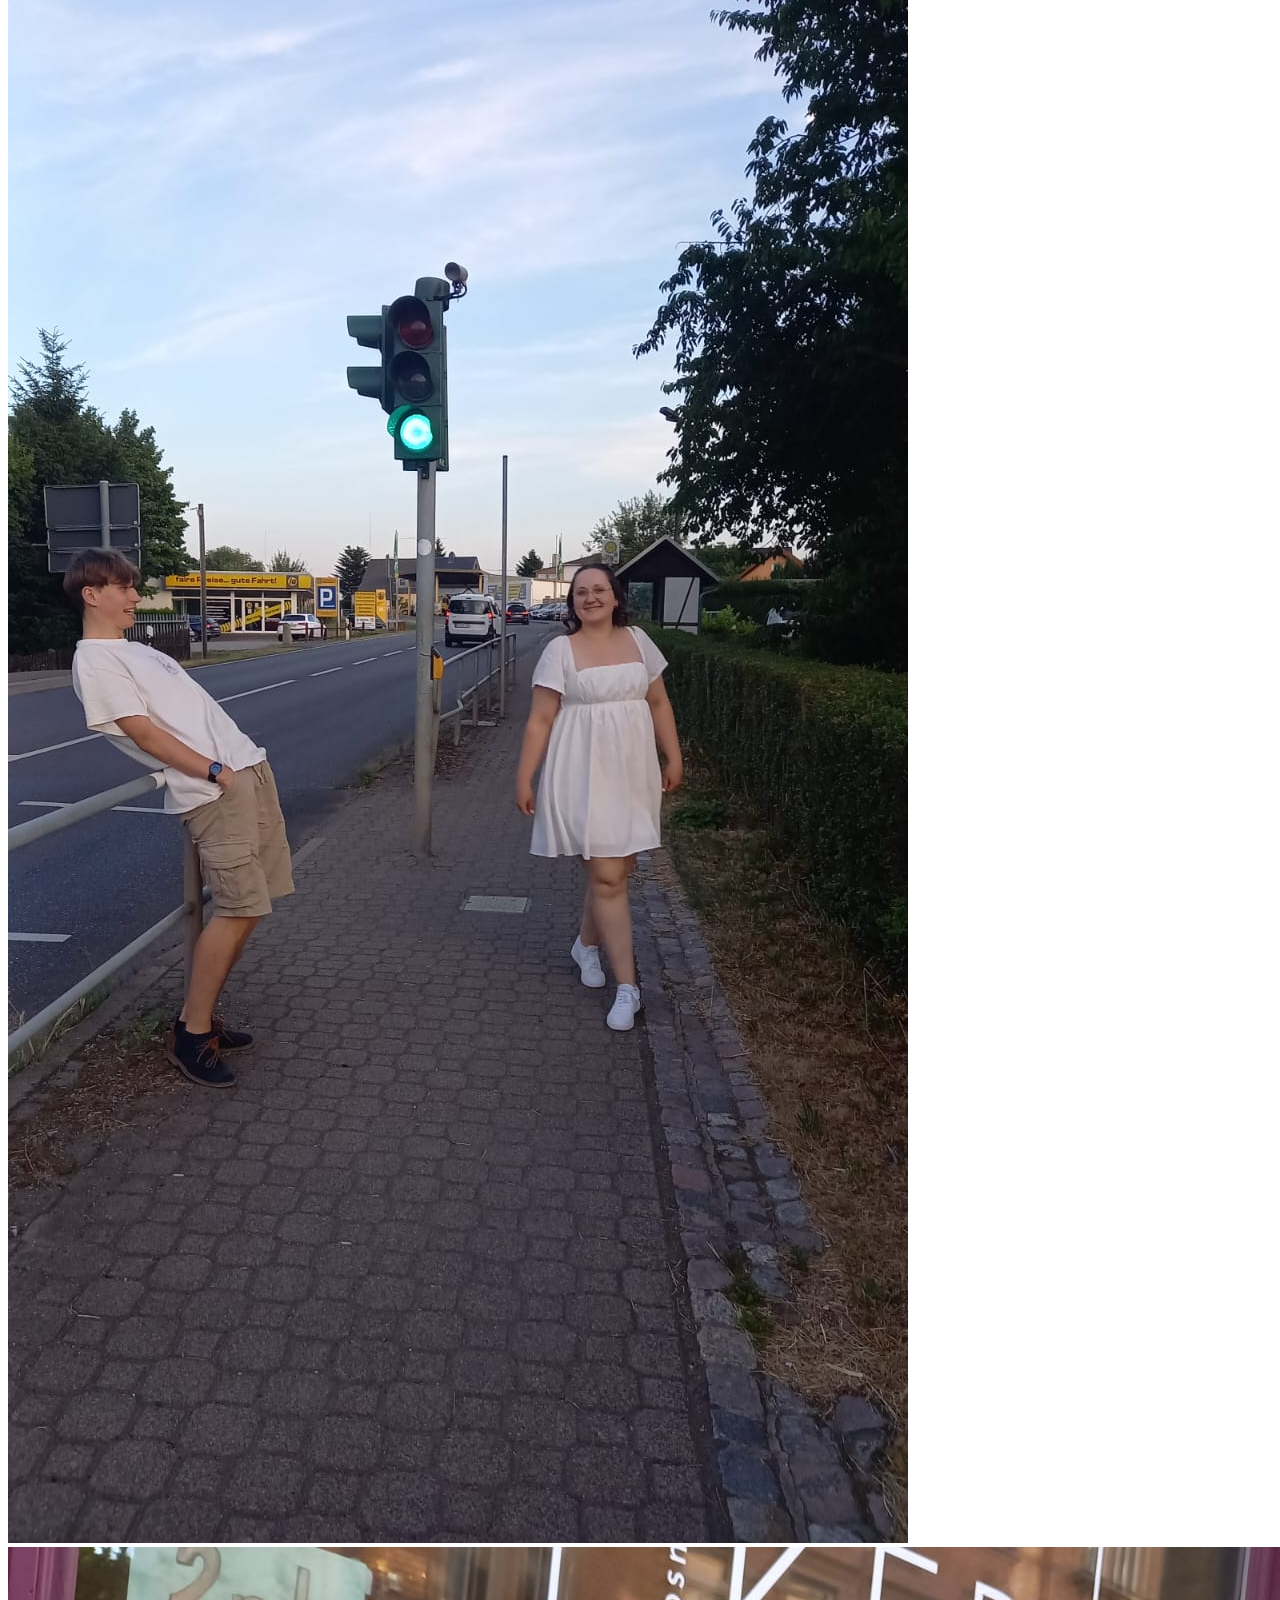
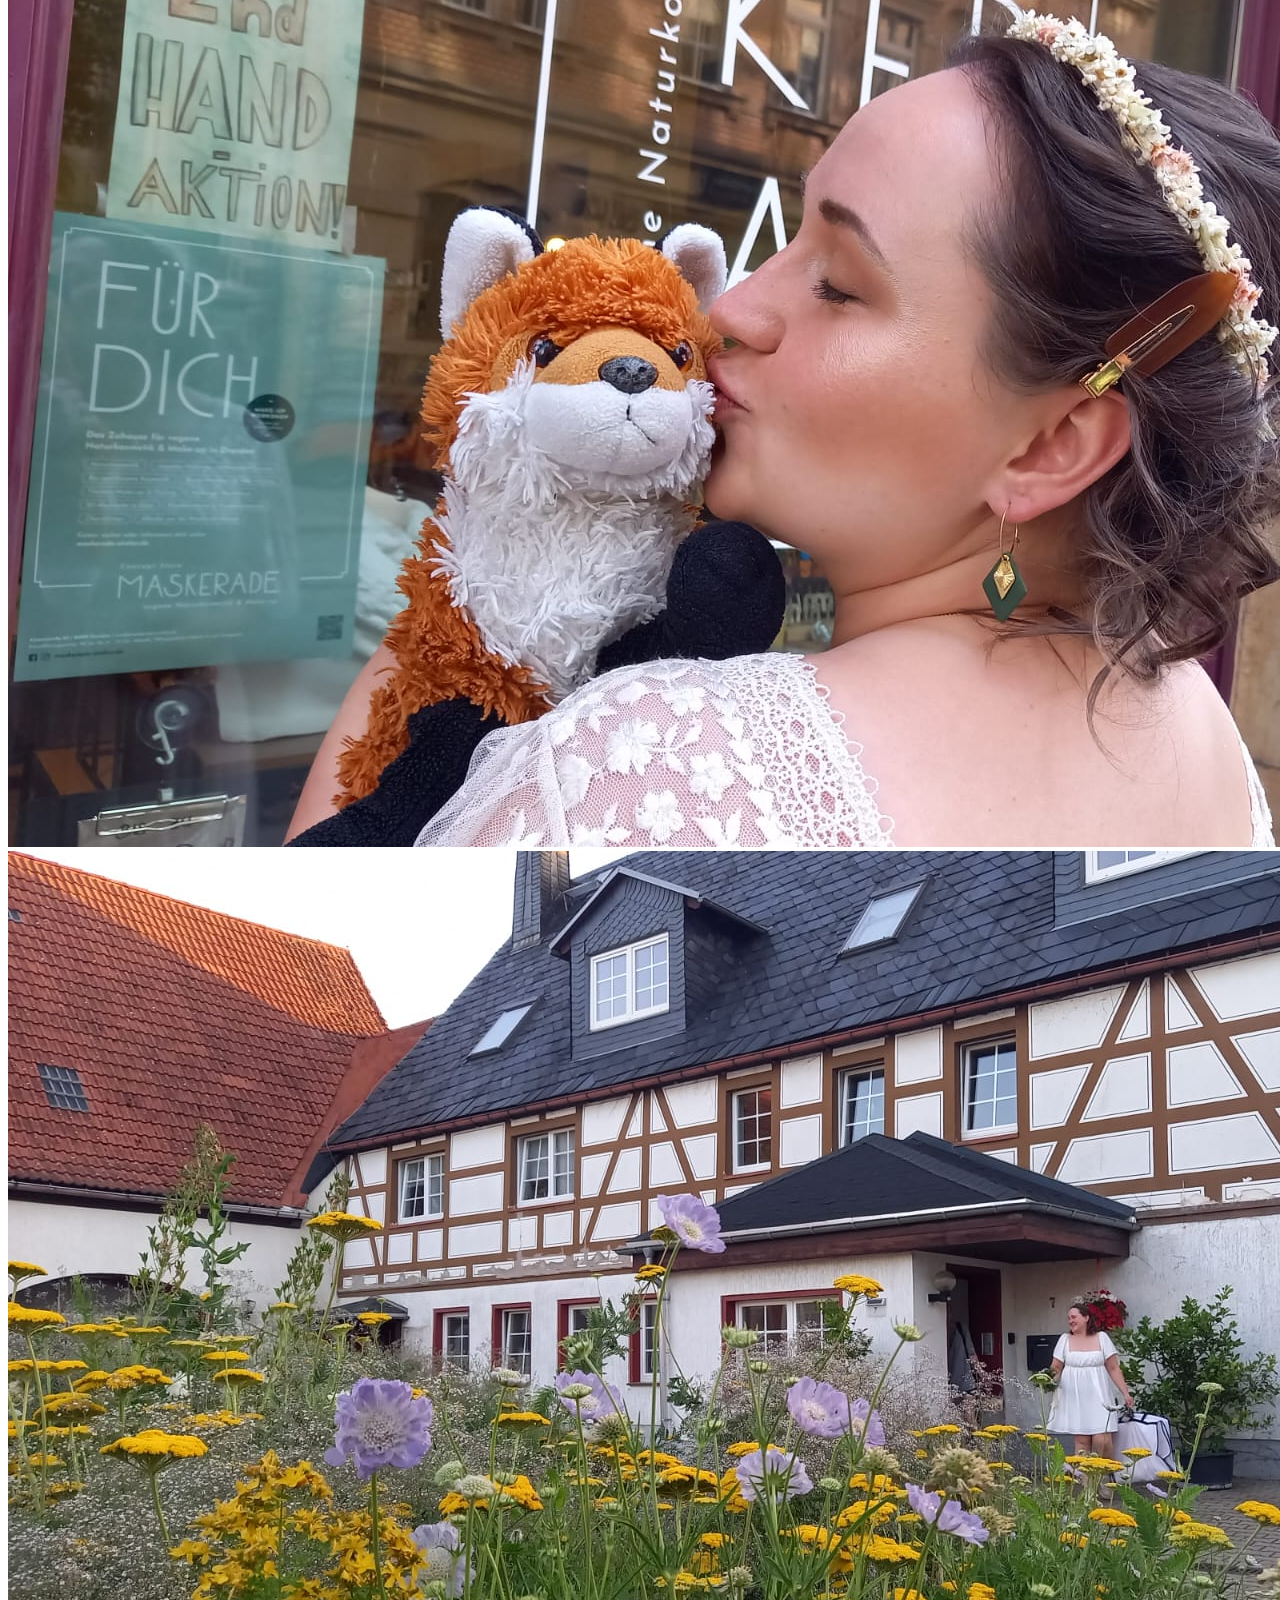
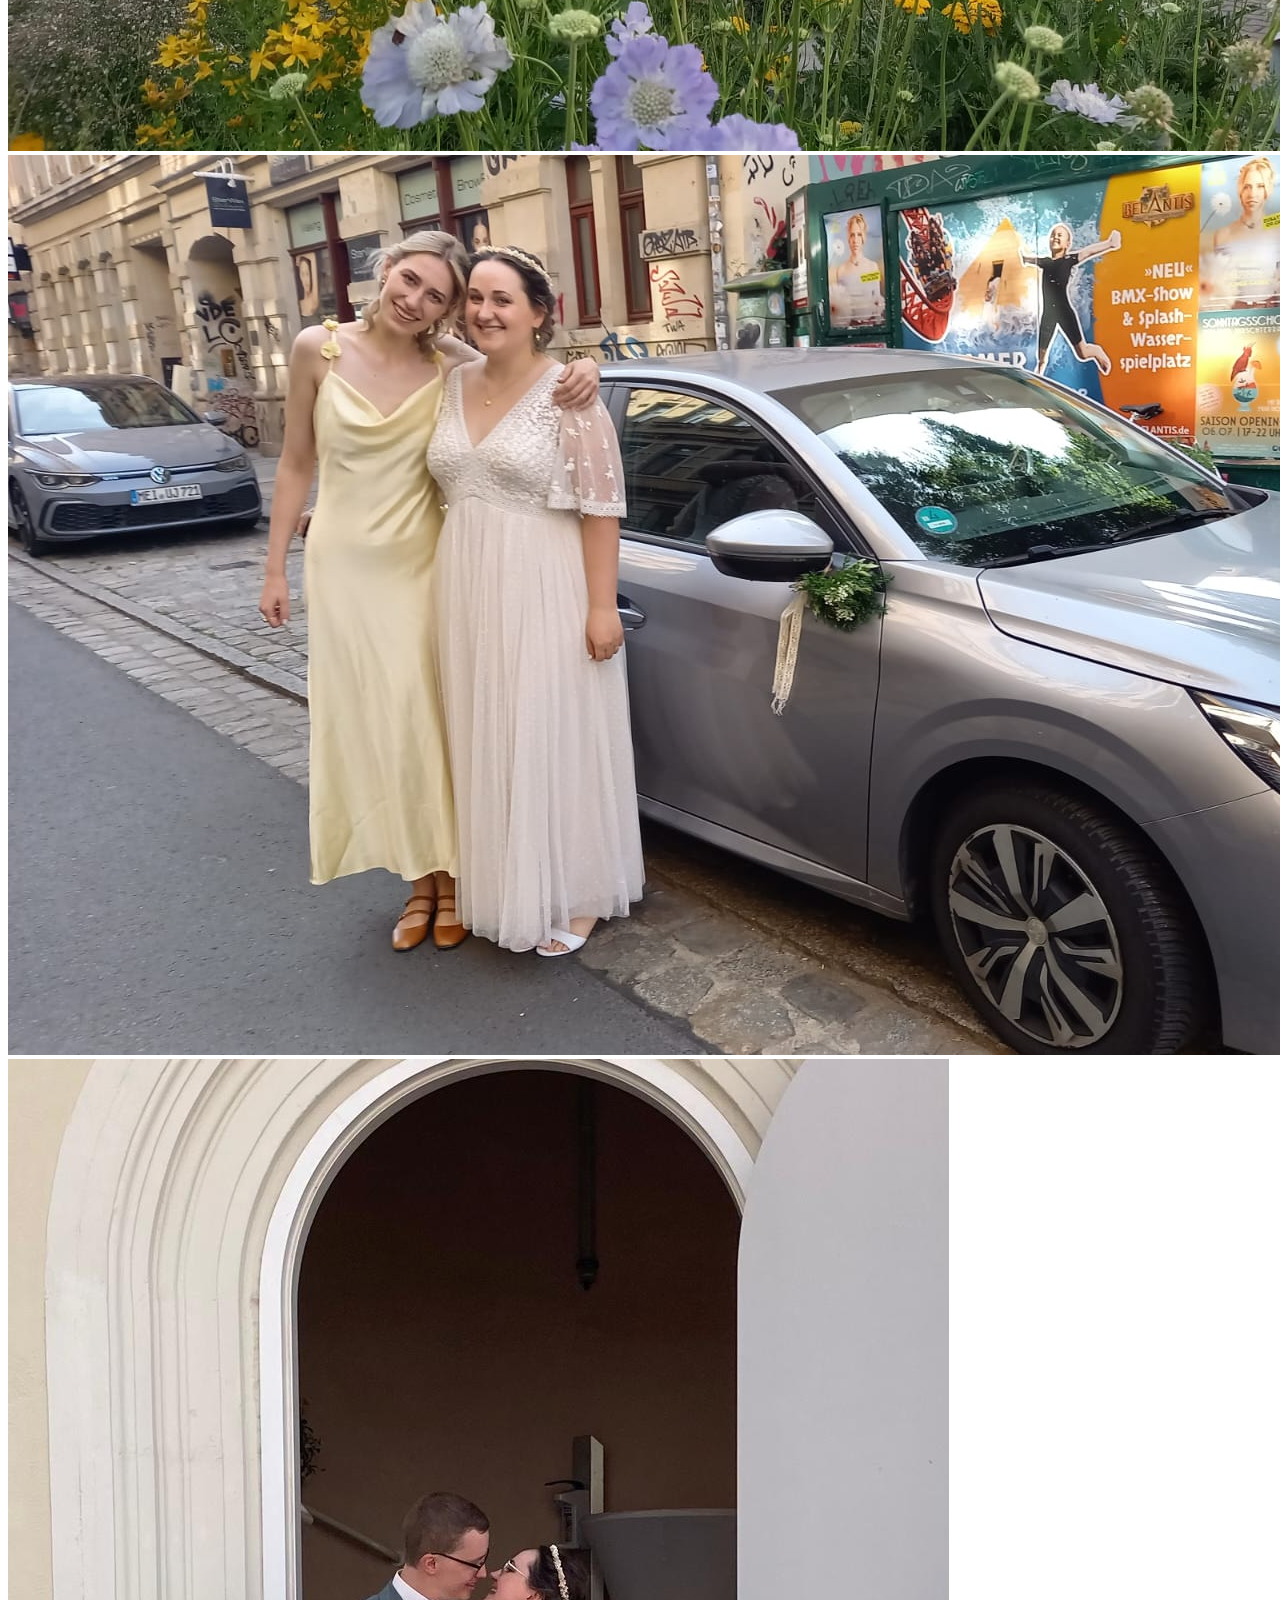
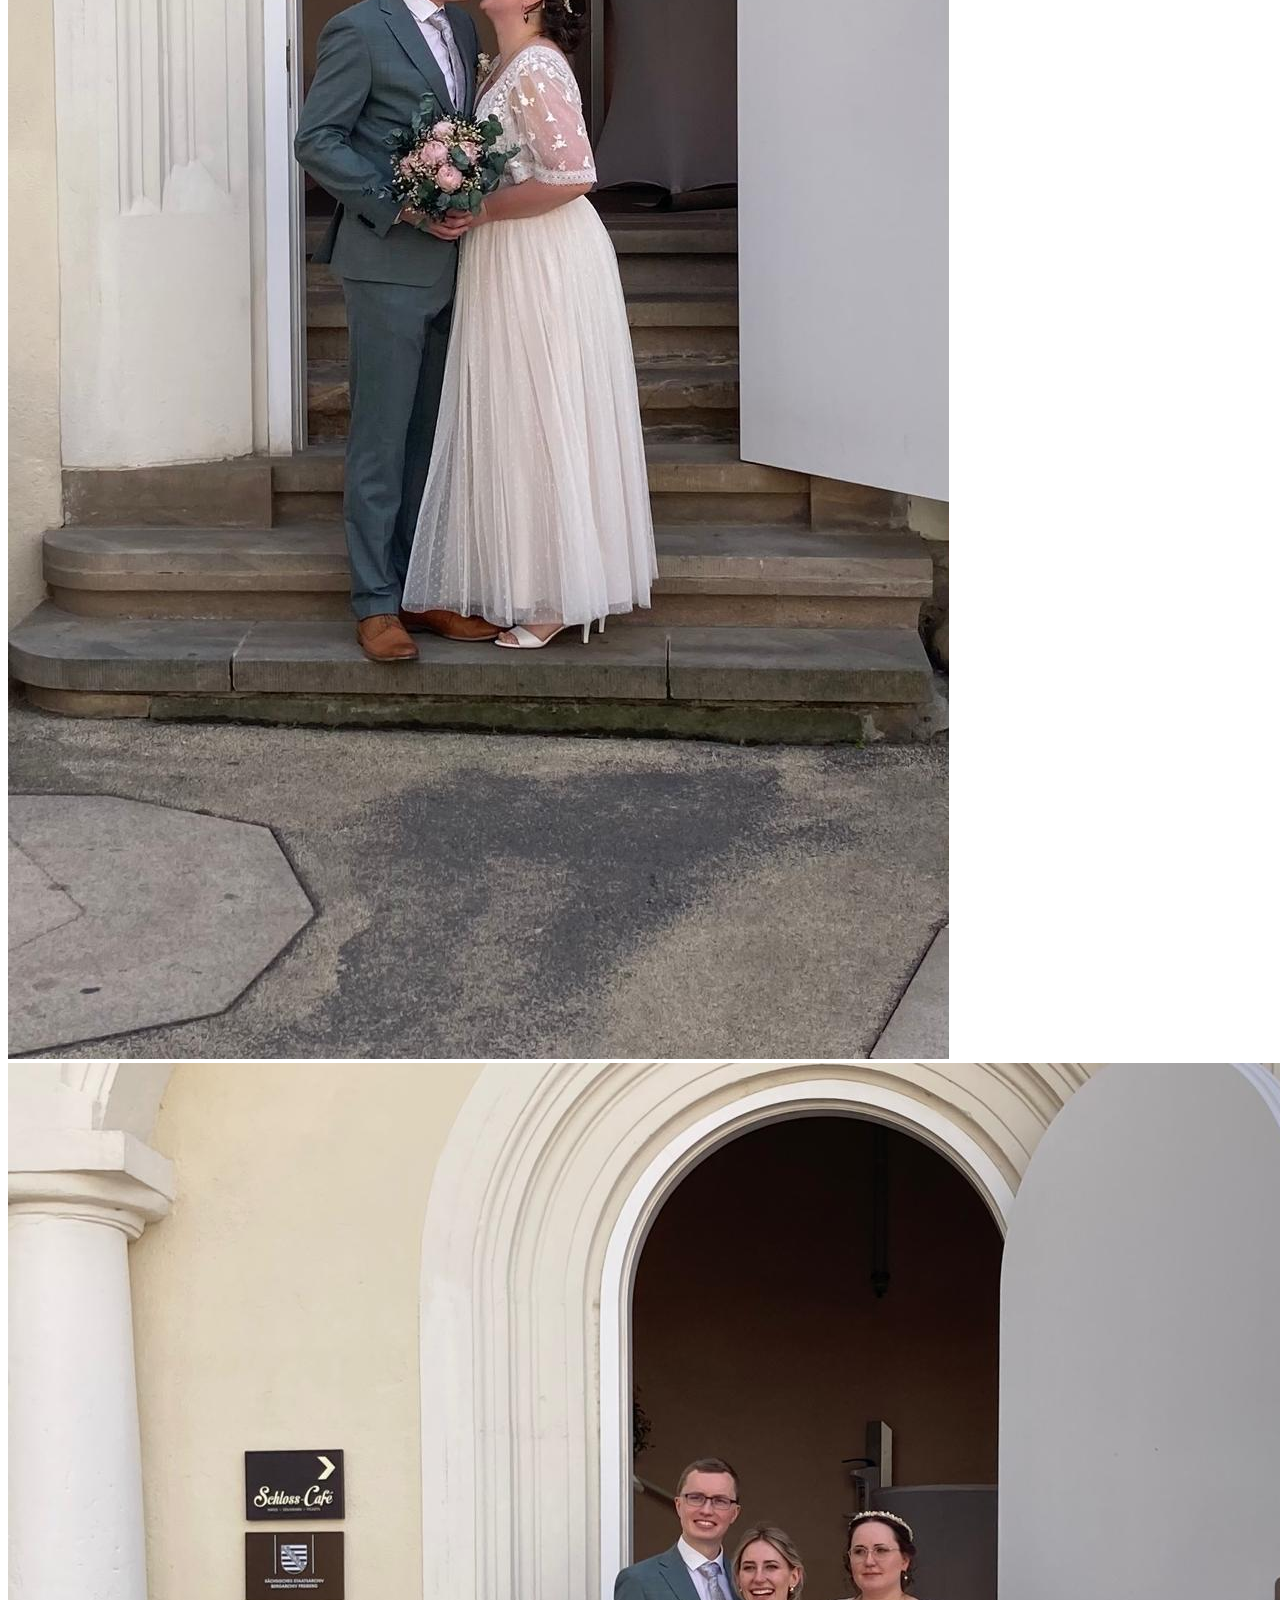
<file: docs/temp.html>
<!DOCTYPE html>
<html lang="en">
<head>
  <meta charset="UTF-8" />
  <meta name="viewport" content="width=device-width, initial-scale=1.0"/>
  <title>Florians & Wiete's Hochzeit</title>
  <link rel="stylesheet" href="style.css" />
  <link href="https://fonts.googleapis.com/css2?family=Great+Vibes&family=Playfair+Display&display=swap" rel="stylesheet">
</head>
<body>
  <div class="background-stripes"></div>

  <header class="fade-in">
    <h1>💍 Wiete & Florian 💕</h1>
    <p>Die Liebesgeschichte geht jetzt erst richtig los...</p>
  </header>

<section class="gallery fade-in">
  <div class="gallery-container">
    <a href="images/a.jpg" target="_blank"><img src="images/a.jpg" alt="Erinnerung 1" /></a>
    <a href="images/b.jpg" target="_blank"><img src="images/b.jpg" alt="Erinnerung 2" /></a>
    <a href="images/c.jpg" target="_blank"><img src="images/c.jpg" alt="Erinnerung 3" /></a>
    <a href="images/d.jpg" target="_blank"><img src="images/d.jpg" alt="Erinnerung 4" /></a>
    <a href="images/e.jpg" target="_blank"><img src="images/e.jpg" alt="Erinnerung 5" /></a>
    <a href="images/f.jpg" target="_blank"><img src="images/f.jpg" alt="Erinnerung 6" /></a>
    <a href="images/g.jpg" target="_blank"><img src="images/g.jpg" alt="Erinnerung 7" /></a>
    <a href="images/h.jpg" target="_blank"><img src="images/h.jpg" alt="Erinnerung 8" /></a>
    <a href="images/i.jpg" target="_blank"><img src="images/i.jpg" alt="Erinnerung 9" /></a>
    <a href="images/j.jpg" target="_blank"><img src="images/j.jpg" alt="Erinnerung 10" /></a>
    <a href="images/k.jpg" target="_blank"><img src="images/k.jpg" alt="Erinnerung 11" /></a>
    <a href="images/l.jpg" target="_blank"><img src="images/l.jpg" alt="Erinnerung 12" /></a>
    <a href="images/m.jpg" target="_blank"><img src="images/m.jpg" alt="Erinnerung 13" /></a>
    <a href="images/n.jpg" target="_blank"><img src="images/n.jpg" alt="Erinnerung 14" /></a>
    <a href="images/o.jpg" target="_blank"><img src="images/o.jpg" alt="Erinnerung 15" /></a>
  </div>
</section>
  
  <section class="quotes fade-in">
    <blockquote>“Together is a beautiful place to be.” 💖</blockquote>
    <blockquote>“Forever and always.” 💞</blockquote>
  </section>

  <footer class="fade-in">
    <p>Datum merken: <strong>5. Juli 2025</strong></p>
    <p>📍 Schloss Freudenstein, Freiberg</p>
  </footer>
</body>
</html>
</file>
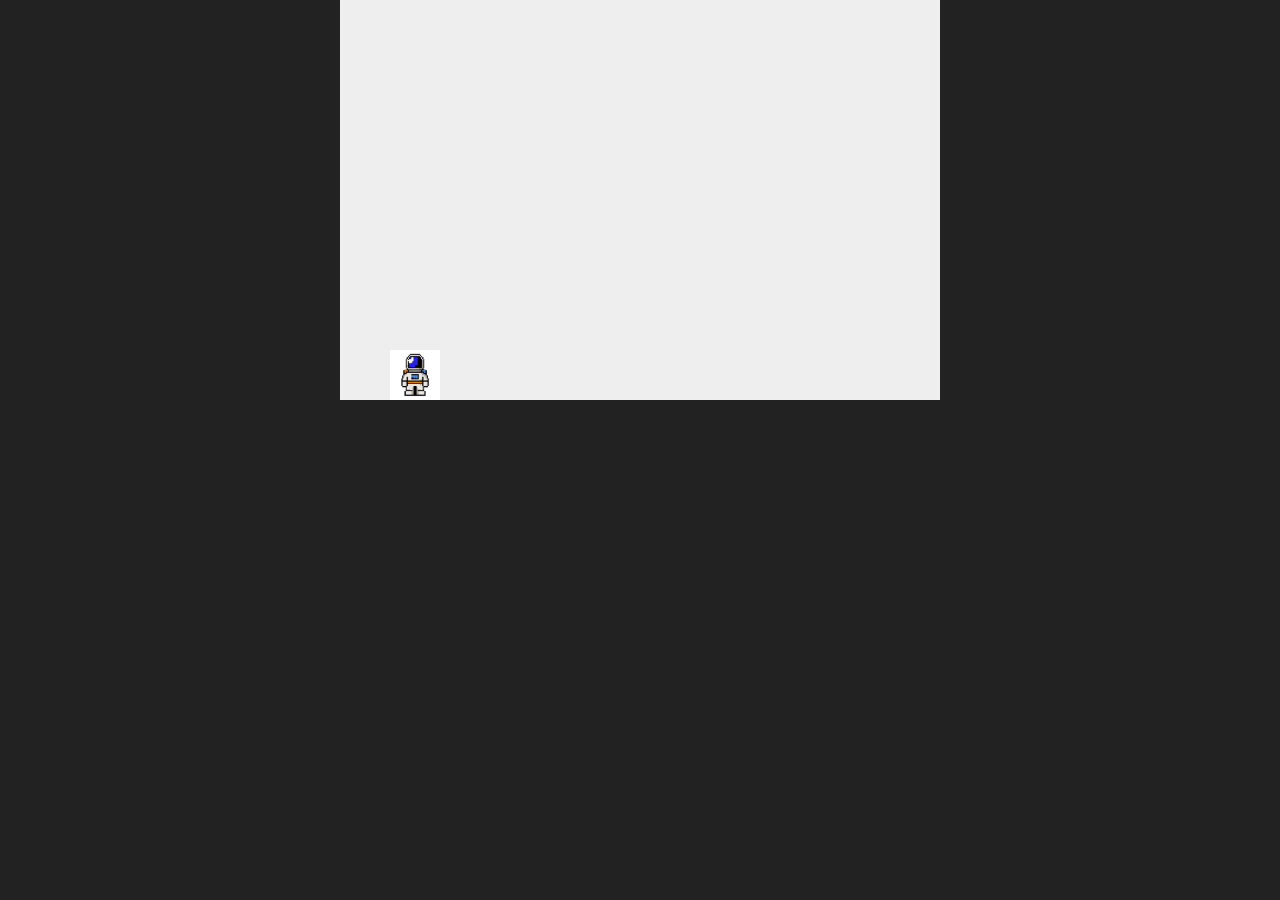
<file: docs/test.html>
<!DOCTYPE html>
<html lang="en">
<head>
  <meta charset="UTF-8">
  <title>Player as PNG</title>
  <style>
    body { margin: 0; background: #222; }
    canvas { display: block; margin: auto; background: #eee; }
  </style>
</head>
<body>

<canvas id="gameCanvas" width="600" height="400"></canvas>

<script>
const canvas = document.getElementById("gameCanvas");
const ctx = canvas.getContext("2d");

// --- 1. LOAD PLAYER IMAGE ---
const playerImage = new Image();
playerImage.src = "player.png"; // <-- Replace with your PNG path

// --- 2. PLAYER OBJECT ---
const player = {
  x: 50,
  y: 300,
  width: 50,      // Adjust size to match your PNG
  height: 50,
  dx: 0,
  dy: 0,
  speed: 4,
  jumpPower: -12,
  gravity: 0.6,
  onGround: false
};

// --- 3. KEYS ---
let keys = {};
document.addEventListener("keydown", e => keys[e.code] = true);
document.addEventListener("keyup", e => keys[e.code] = false);

// --- 4. GAME LOOP ---
function update() {
  // --- HORIZONTAL MOVEMENT ---
  if (keys["ArrowRight"]) player.dx = player.speed;
  else if (keys["ArrowLeft"]) player.dx = -player.speed;
  else player.dx = 0;

  // --- JUMP ---
  if (keys["Space"] && player.onGround) {
    player.dy = player.jumpPower;
    player.onGround = false;
  }

  // --- GRAVITY ---
  player.dy += player.gravity;

  // --- UPDATE POSITION ---
  player.x += player.dx;
  player.y += player.dy;

  // --- FLOOR COLLISION ---
  if (player.y + player.height >= canvas.height) {
    player.y = canvas.height - player.height;
    player.dy = 0;
    player.onGround = true;
  }

  // --- DRAW ---
  ctx.clearRect(0, 0, canvas.width, canvas.height); // Clear canvas

  // Draw player PNG
  ctx.drawImage(playerImage, player.x, player.y, player.width, player.height);

  requestAnimationFrame(update);
}

// --- 5. START GAME LOOP AFTER IMAGE LOADS ---
playerImage.onload = () => { update(); }; // Wait until image is loaded
</script>

</body>
</html>
</file>
<file: docs/style.css>
body {
  transition: all 1s ease-in-out;
}

.hiddenContent {
  display: none;
  opacity: 0;
  pointer-events: none;
  position: absolute;
  visibility: hidden;
}

.centerContent {
  display: flex;
  justify-content: center;
  align-items: center;
  text-align: center;
}

.centeredObject {
  top: 50%;
  left: 50%;
  transform: translate(-50%, -50%);
}

#Menu_Container {
  position: absolute;
  z-index: 1;
  border-radius: 15px;
  height: 90px;
  width: 90px;
  overflow: hidden;
  transition: all 0.5s ease-in-out;
  background: linear-gradient(135deg,
      rgb(0, 0, 0),
      magenta,
      rgb(191, 0, 255));
}

#Menu_Container::after {
  content: "";
  position: absolute;
  inset: 0;
  padding: 3px;
  border-radius: inherit;
  background: linear-gradient(60deg,
      hsl(224, 85%, 66%),
      hsl(269, 85%, 66%),
      hsl(314, 85%, 66%),
      hsl(359, 85%, 66%),
      hsl(44, 85%, 66%),
      hsl(89, 85%, 66%),
      hsl(134, 85%, 66%),
      hsl(179, 85%, 66%));
  background-size: 300% 300%;
  animation: moveGradient 3s alternate infinite;
  -webkit-mask:
    linear-gradient(#fff 0 0) content-box,
    linear-gradient(#fff 0 0);
  mask:
    linear-gradient(#fff 0 0) content-box,
    linear-gradient(#fff 0 0);
  -webkit-mask-composite: xor;
  mask-composite: exclude;
  z-index: 1;
  pointer-events: none;
}

.Rotating_background {
  position: absolute;
  height: 200%;
  background: conic-gradient(magenta, aqua, black, cyan, magenta);
  width: 200%;
  top: -50%;
  left: -50%;
  --deg: -360deg;
  animation: spin 85s linear infinite;
  z-index: -3;
}

#caption {
  position: absolute;
  color: rgb(49, 4, 48);
  text-shadow: 0 -1px 4px #00c8ff, 0 -2px 10px rgb(255, 0, 255),
    0 -10px 20px #ff8000, 0 -18px 40px #f00;
  animation: Menu_loading_M 2s ease-in-out infinite;
  z-index: 1;
}

#Menu_Container h2 {
  position: absolute;
  writing-mode: vertical-rl;
  text-orientation: upright;
  scale: 3;
  top: 38%;
  left: 6%;
  letter-spacing: 16px;
  color: rgb(255, 0, 212);
  text-shadow: 0 -1px 4px #00c8ff, 0 -2px 10px rgb(255, 0, 255),
    0 -10px 20px #ff8000, 0 -18px 40px #f00;
}

.button {
  position: relative;
  height: 50px;
  width: 150px;
  right: -10px;
  top: -10px;
  background: radial-gradient(circle at center,
      rgba(11, 173, 210, 0.6) 15%,
      rgb(10, 40, 89) 100%);
  border: none;
  color: white;
  font-size: 16px;
  margin: 24px;
  transition: 0.125s all ease-in-out;
  border-radius: 10px;
  cursor: pointer;
}

ul {
  list-style-type: none;
}

.button canvas {
  position: absolute;
  top: 20%;
  left: 50%;
  transform: translate(-50%, -20%);
  background: linear-gradient(90deg,
      rgb(27, 221, 255),
      rgb(0, 191, 255),
      rgb(236, 27, 255));
  background-color: rgb(27, 221, 255);
  height: 3px;
  width: 125px;
  border-radius: 5px;
  transition: 0.5s all ease-in-out;
  opacity: 0.5;
}

.button:hover {
  background: radial-gradient(circle at center,
      rgba(11, 173, 210, 0.6) 20%,
      rgb(10, 40, 89) 95%);
  transform: scale(1.1);
  color: rgb(208, 0, 255);
  font-size: 20px;
  box-shadow: 5px 5px 15px rgba(251, 0, 255, 0.4);
}

.button:hover canvas {
  top: 18%;
  width: 190px;
  opacity: 1;
}

.particle {
  position: fixed;
  border-radius: 50%;
  pointer-events: none;
  opacity: 0.5;
  z-index: 10;
}

.button:focus:not(:active) {
  animation: click-glow 1s ease;
  color: white;
}

.button:focus:not(:active) canvas {
  background: linear-gradient(-90deg,
      rgb(27, 221, 255),
      rgb(0, 191, 255),
      rgb(236, 27, 255));
  width: 125px;
}

.Menu_Loading_Animation {
  position: absolute;
  outline: olivedrab 3px solid;
  height: auto;
  width: auto;
}

/* Star background */
.star {
  position: fixed;
  pointer-events: none;
  background-color: white;
  /* height: 10px;
  width: 10px; */
  border-radius: 50%;
  z-index: -100;
  /* animation: glow 2.5s infinite; */
}

/* Game Box */
.gameBox {
  position: absolute;
  height: 90dvh;
  width: 90dvw;
  image-rendering: pixelated;
  image-rendering: -webkit-optimize-contrast;
  image-rendering: crisp-edges;
  outline: rgb(255, 4, 226) 2px solid;
  z-index: 0;
}

#gameOver {
  position: absolute;
  font-size: 6vw;
  font-weight: 900;
  letter-spacing: 10px;
  text-transform: uppercase;
  background: linear-gradient(270deg, black, red, magenta, red, black, black);
  background-size: 600% 600%;
  -webkit-text-fill-color: transparent;
  -webkit-background-clip: text;
  background-clip: text;
  animation: gradientFlow 8s ease infinite;
  top: 50%;
  left: 50%;
  transform: translate(-50%, -50%) rotate(12.5deg);
}

#gameInfo {
  position: absolute;
  bottom: 25px;
  right: 25px;
  width: auto;
  height: auto;
  outline: #00c8ff 2px solid;
  font-size: 2vw;
  text-shadow: 0 0 5px rgb(0, 0, 0);
  color: white;
}

#gameInfo div {
  margin: 10px;
  font-size: clamp(1rem, 4vmin, 3rem);
}
</file>
<file: docs/symbols.css>
/* Menu Loading animation */
.Menu_Loading_Animation {
    position: absolute;
}

.Menu_Loading {
    position: absolute;
    border-radius: 50%;
    border: 3px solid rgba(0, 0, 0, 0);
    border-top: 3px solid var(--color);
    animation: spin linear infinite;
}

.L_Left {
    --deg: 360deg;
}

.L_Right {
    --deg: -360deg;
}

.L_1 {
    --color: #f5f5f5;
    height: 30px;
    width: 30px;
    animation-duration: 2s;
    rotate: 180deg;
}

.L_2 {
    --color: #e0e0e0;
    height: 40px;
    width: 40px;
    animation-duration: 3s;
}

.L_3 {
    --color: #c2c2c2;
    height: 50px;
    width: 50px;
    animation-duration: 4s;
    rotate: 180deg;
}

.L_4 {
    --color: #a3a3a3;
    height: 60px;
    width: 60px;
    animation-duration: 5s;
}

.L_5 {
    --color: #808080;
    height: 70px;
    width: 70px;
    animation-duration: 2s;
    rotate: 180deg;
}

.L_6 {
    --color: #666666;
    height: 25px;
    width: 25px;
    animation-duration: 3s;
}

.L_7 {
    --color: #4d4d4d;
    height: 35px;
    width: 35px;
    animation-duration: 4s;
    rotate: 180deg;
}

.L_8 {
    --color: #333333;
    height: 45px;
    width: 45px;
    animation-duration: 5s;
}

.L_9 {
    --color: #1a1a1a;
    height: 55px;
    width: 55px;
    animation-duration: 6s;
    rotate: 180deg;
}

.L_10 {
    --color: #000000;
    height: 65px;
    width: 65px;
    animation-duration: 7s;
}
</file>
<file: docs/animations.css>
/*sparkling menu button per click */
@keyframes particle {
  to {
    transform: translateY(-200px) scale(0) translateX(100px);
    opacity: 0;
  }
}

/*glowing menu button per click*/
@keyframes click-glow {
  0% {
    box-shadow: 0 0 0px rgba(0, 200, 255, 0);
    color: blue;
  }

  20% {
    box-shadow: 0 0 15px rgba(0, 200, 255, 0.8), 0 0 30px rgba(0, 200, 255, 0.6);
    transform: scale(0.9);
    color: rgb(204, 0, 255);
  }

  100% {
    box-shadow: 0 0 0px rgba(0, 200, 255, 0);
  }
}

/*animated "M" for Menu */
@keyframes Menu_loading_M {
  0% {
    scale: 0.9;
    opacity: 0.75;
  }

  50% {
    scale: 1.1;
    opacity: 1;
  }

  100% {
    scale: 0.9;
    opacity: 0.75;
  }
}

/* Universal spin animation with "var(--deg)" */
@keyframes spin {
  to {
    transform: rotate(var(--deg));
  }
}

/* Menu box border animation */
@keyframes moveGradient {
  50% {
    background-position: 100% 50%;
  }
}

/*Rotating lines after menu open*/
@keyframes colorChange {
  0% {
    opacity: 1;
    scale: 1;
  }

  50% {
    opacity: 0.25;
    scale: 0.1;
  }

  100% {
    opacity: 1;
    scale: 1;
  }

}

/*Universal shrink animation */
/* @keyframes shrink {
  to {
    transform: scale(0);
    opacity: 0;
  }
} */

/*Universal resize animation */
@keyframes resize {
  0% {
    transform: scale(2);
  }

  50% {
    transform: scale(3);
  }

  100% {
    transform: scale(2);
  }
}

/* Star glowing animation */
@keyframes glow {
  0% {
    transform: scale(0.1);
    transform: translateY(-5px);
    opacity: 0;
  }

  25% {
    transform: scale(1);
    opacity: 1;
  }

  50% {
    transform: scale(0.5);
    opacity: 1;
  }

  75% {
    transform: scale(1.2);
  }

  100% {
    transform: scale(1);
    opacity: 0;
  }
}

/* Game-Over animation */
@keyframes gradientFlow {
  0% {
    background-position: 0% 50%;
    scale: 0.5;
    rotate: 0deg;
  }

  50% {
    background-position: 100% 50%;
    scale: 1.25;
    rotate: -12.5deg;
  }

  100% {
    background-position: 0% 50%;
  }
}
</file>
